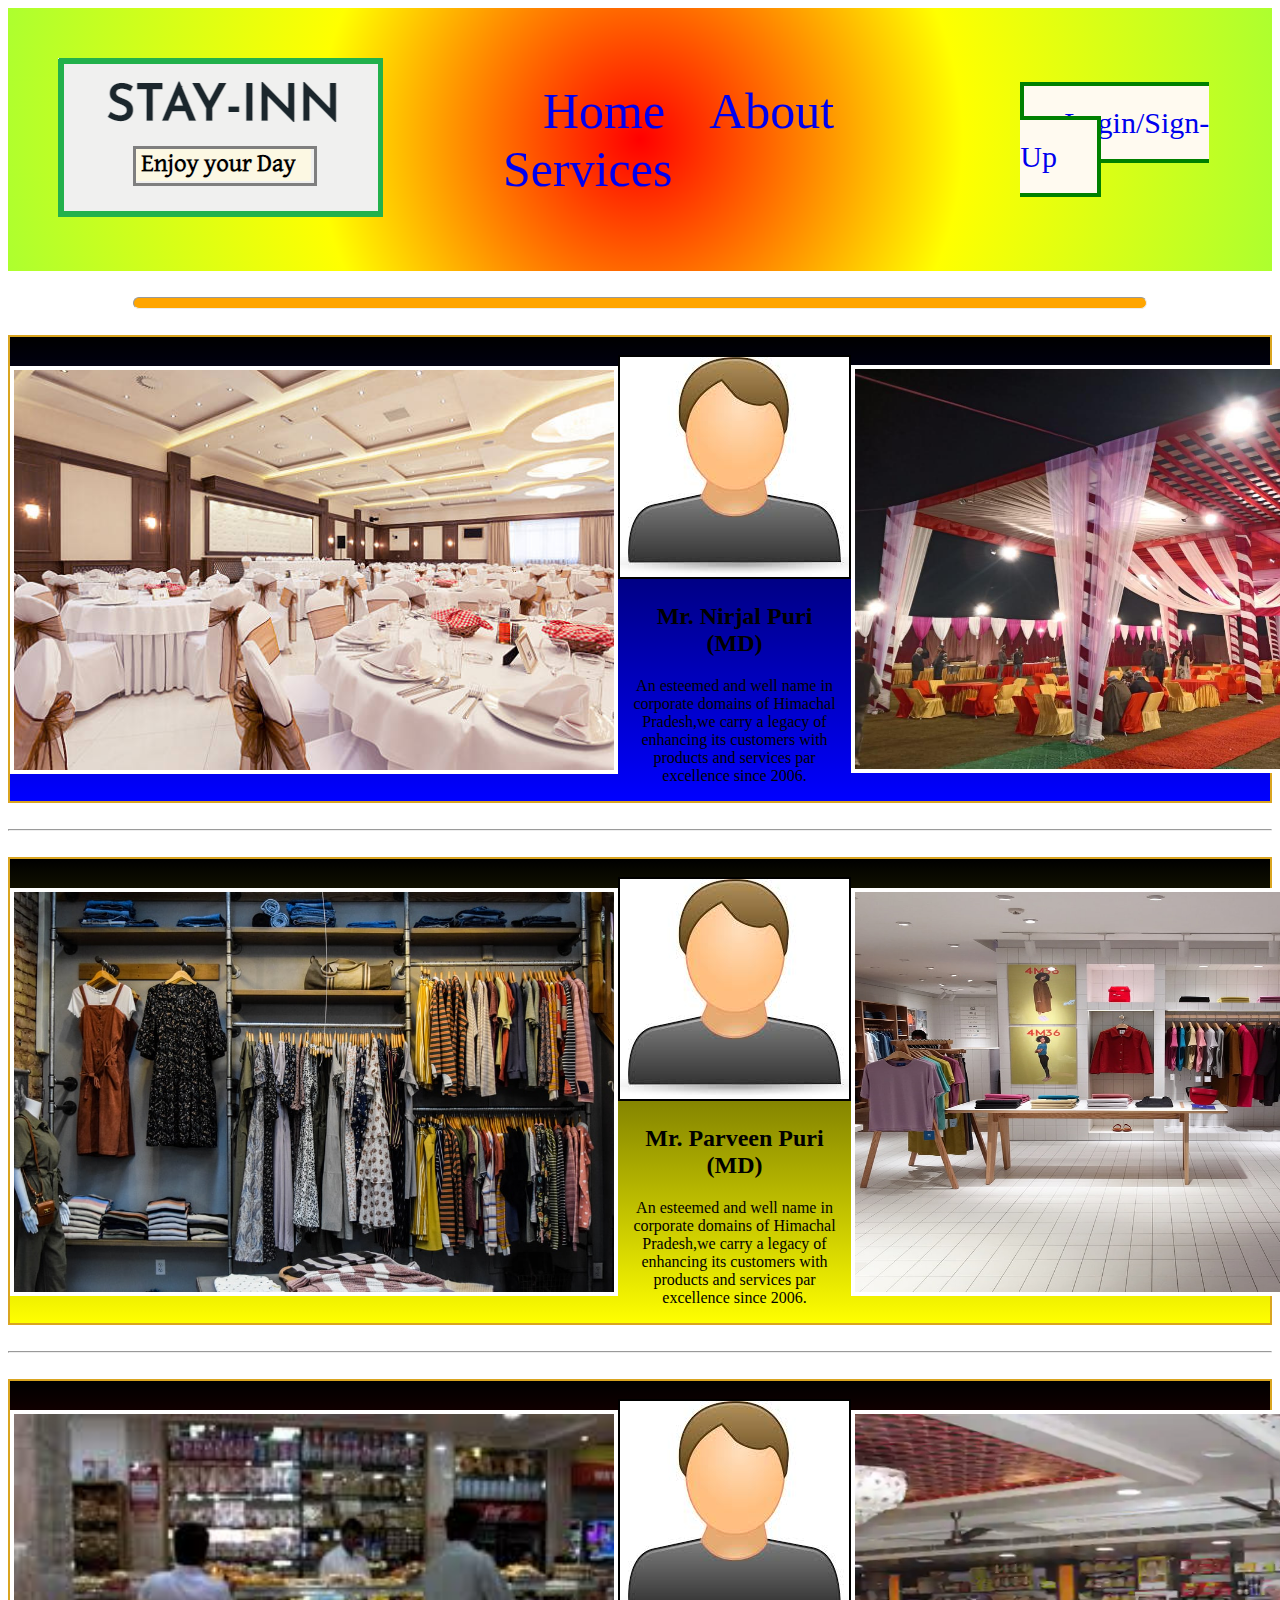
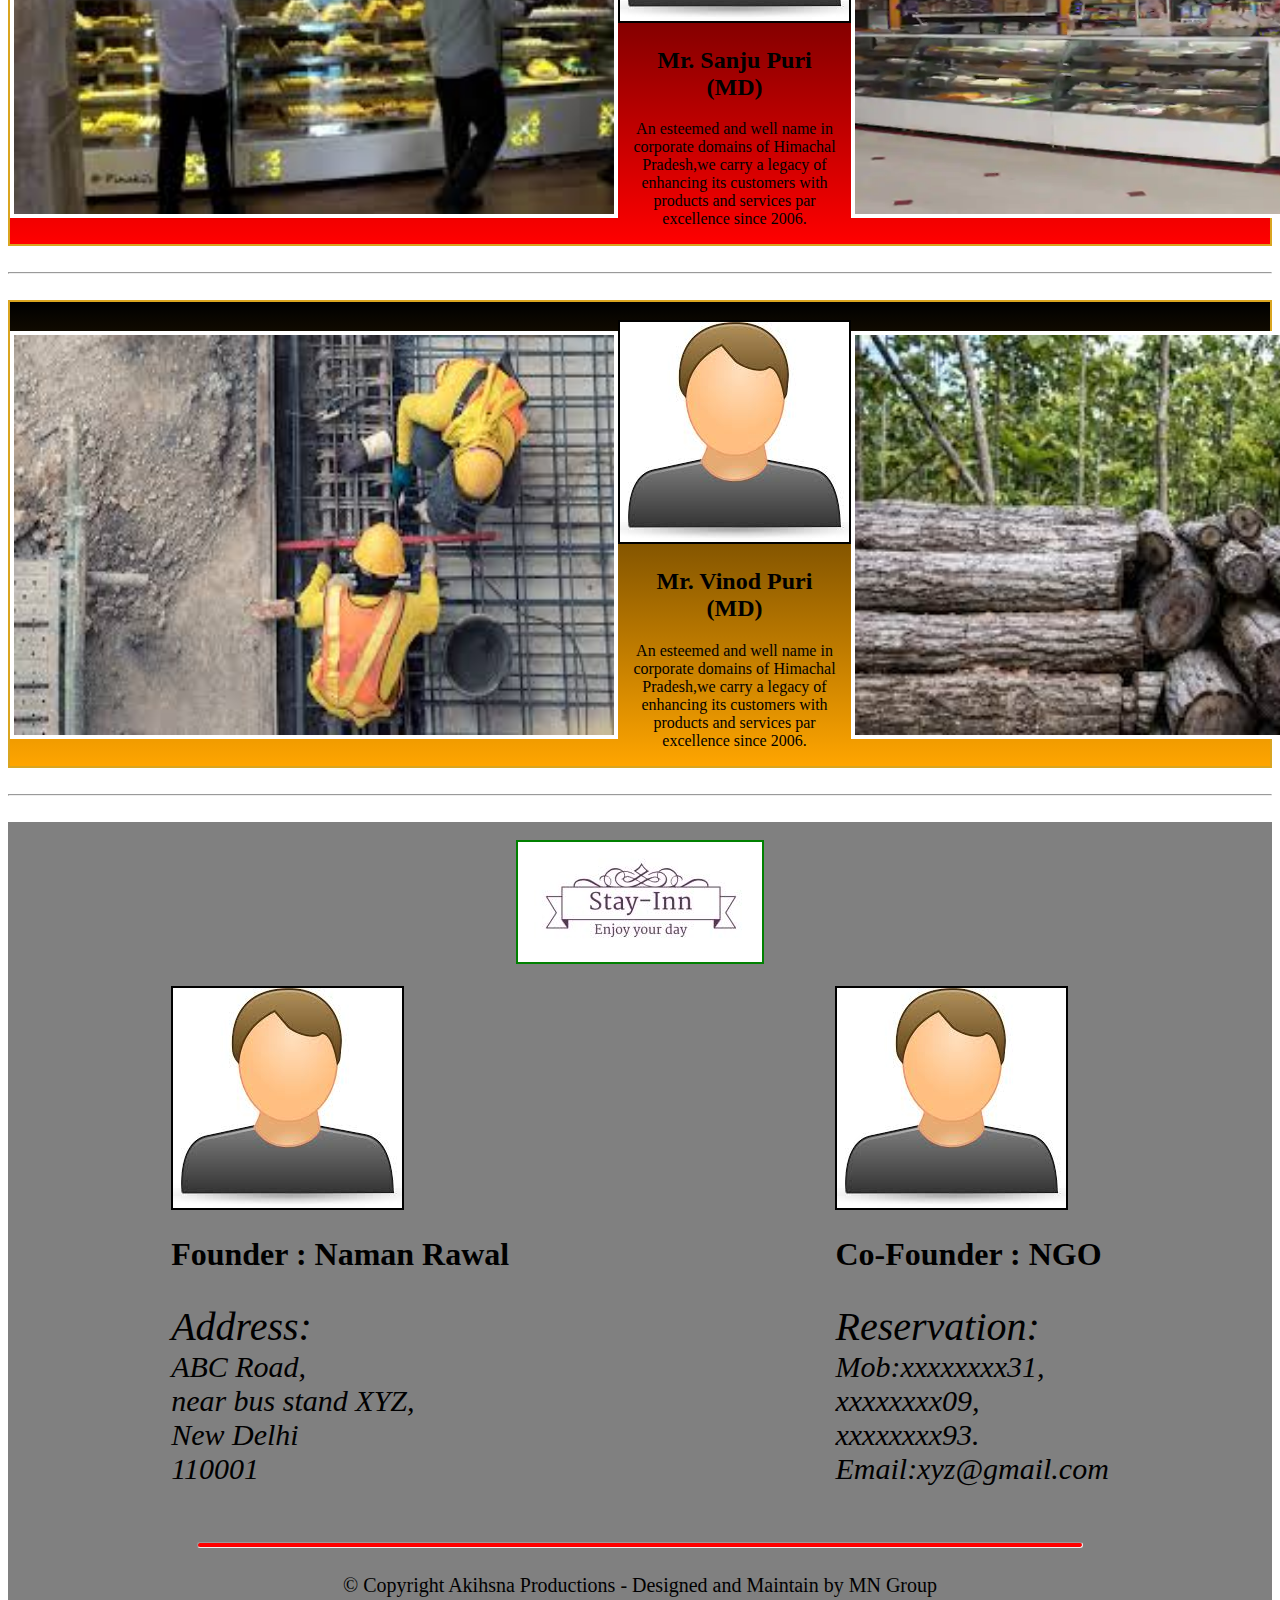
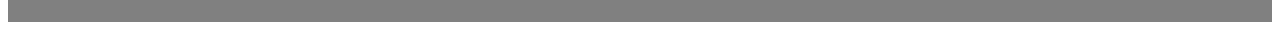
<file: about.html>
<!DOCTYPE html>
<html lang="en">
<head>
    <meta charset="UTF-8">
    <meta http-equiv="X-UA-Compatible" content="IE=edge">
    <meta name="viewport" content="width=device-width, initial-scale=1.0">
    <title>About-StayInn</title>
    <link rel="stylesheet" href="about.css">
    <link rel="stylesheet" href="Mobile1.css">
</head>
<body><div>
    <div class="Flex-Container">
        <div>
          <a href="index.html"><img src=" image/logo3.PNG"></div>
        <div class="navigation-links">
            <a href ="index.html">Home</a>
            <a href="about.html">About</a>
            <a href="services.html">Services</a>
        </div>
        <div class="login">
            <a href ="login.html">Login/Sign-Up</a>
        </div>
    
    </div>  <br><hr class="horizontal-line"> <div> <br>
        <div class="abot" style="background-image: linear-gradient(black,blue) ;">
            <div>
                <img src="image/pic.jpg" style=" border: 4px solid white; position: relative;top: 3px;" height="400px" width="600px">
            </div>
            <div>
              <br> <center> <img src="image/user1.jpg"style="border: 2px solid black"></center>
              <center> <h2>Mr. Nirjal Puri<br><center>(MD)</center></h2></center>
                <center><p>An esteemed and well name in corporate domains of Himachal Pradesh,we carry a legacy of enhancing its customers with products and services par excellence since 2006. </p></center>
            </div>
            <div>
                <img src="image/tent.jpeg" style="border: 4px solid white; position:relative;top:2.5px;" height="400px" width="600px">
            </div>
        </div><br><hr class="head"><br>
        <div class="abot" style="background-image: linear-gradient(black,yellow) ;">
            <div>
                <img src="image/cloth.jpg" style=" border: 4px solid white; position: relative;top: 3px;" height="400px" width="600px">
            </div>
            <div>
              <br> <center> <img src="image/user1.jpg"style="border: 2px solid black"></center>
              <center> <h2>Mr. Parveen Puri<br><center>(MD)</center></h2></center>
                <center><p>An esteemed and well name in corporate domains of Himachal Pradesh,we carry a legacy of enhancing its customers with products and services par excellence since 2006. </p></center>
            </div>
            <div><img src="image/cloth1.jpg"  style=" border: 4px solid white; position: relative;top: 3px;" height="400px" width="600px"></div>
        </div><br><hr class="head"><br>
        <div class="abot" style="background-image: linear-gradient( black,red) ;">
            <div>
                <img src="image/images12.jpg"  style=" border: 4px solid white; position: relative;top: 3px;" height="400px" width="600px">
            </div>
            <div>
              <br> <center> <img src="image/user1.jpg"style="border: 2px solid black"></center>
              <center> <h2>Mr. Sanju Puri<br><center>(MD)</center></h2></center>
                <center><p>An esteemed and well name in corporate domains of Himachal Pradesh,we carry a legacy of enhancing its customers with products and services par excellence since 2006. </p></center>
            </div>
            <div>
                <img src="image/sweet.webp" style=" border: 4px solid white; position: relative;top: 3px;" height="400px" width="600px">
            </div>
        </div><br><hr class="head"><br>
        <div class="abot" style="background-image: linear-gradient(black,orange) ;">
            <div>
                <img src="image/construction.jpg" style=" border: 4px solid white; position: relative;top: 3px;" height="400px" width="600px">
            </div>
            <div>
              <br> <center> <img src="image/user1.jpg"style="border: 2px solid black"></center>
              <center> <h2>Mr. Vinod Puri<br><center>(MD)</center></h2></center>
                <center><p>An esteemed and well name in corporate domains of Himachal Pradesh,we carry a legacy of enhancing its customers with products and services par excellence since 2006. </p></center>
            </div>
            <div>
                <img src="image/forest.jpg" style=" border: 4px solid white; position: relative;top: 3px;" height="400px" width="600px">
            </div>
        </div><br><hr class="head"><br>
        <div class="footer">
            <br></a><center> <a href="Index.html"><img src="image/logo.jpeg" style="border: 2px solid green"> </a></center> <BR>
         <div class="fotter"><div>
               <img src="image/user1.jpg" style="border: 2px solid black">
                <h1> Founder : Naman Rawal</h1>
                <p style="font-size:30px"><i><span style="font-size: 40px">Address: </span><Br> ABC Road,<br>near bus stand XYZ, <BR>New Delhi <br>110001</i>
            </div>
            <div>
              <img src="image/user1.jpg" style="border: 2px solid black">
                <h1> Co-Founder : NGO</h1>
                <p style="font-size: 30px"><i><span style="font-size: 40px">Reservation:</span><br>Mob:xxxxxxxx31,<br>xxxxxxxx09,<br>xxxxxxxx93.<br>Email:xyz@gmail.com</i></p>
            </div></div>
            <br><hr class="horizontal-lin"><br> <center> <span style="font-size:20px;">&copy; Copyright Akihsna Productions - Designed and Maintain by MN Group </span></center> <BR>
         </div>
         <div></div>
</div>     
</body>
</html>
</file>
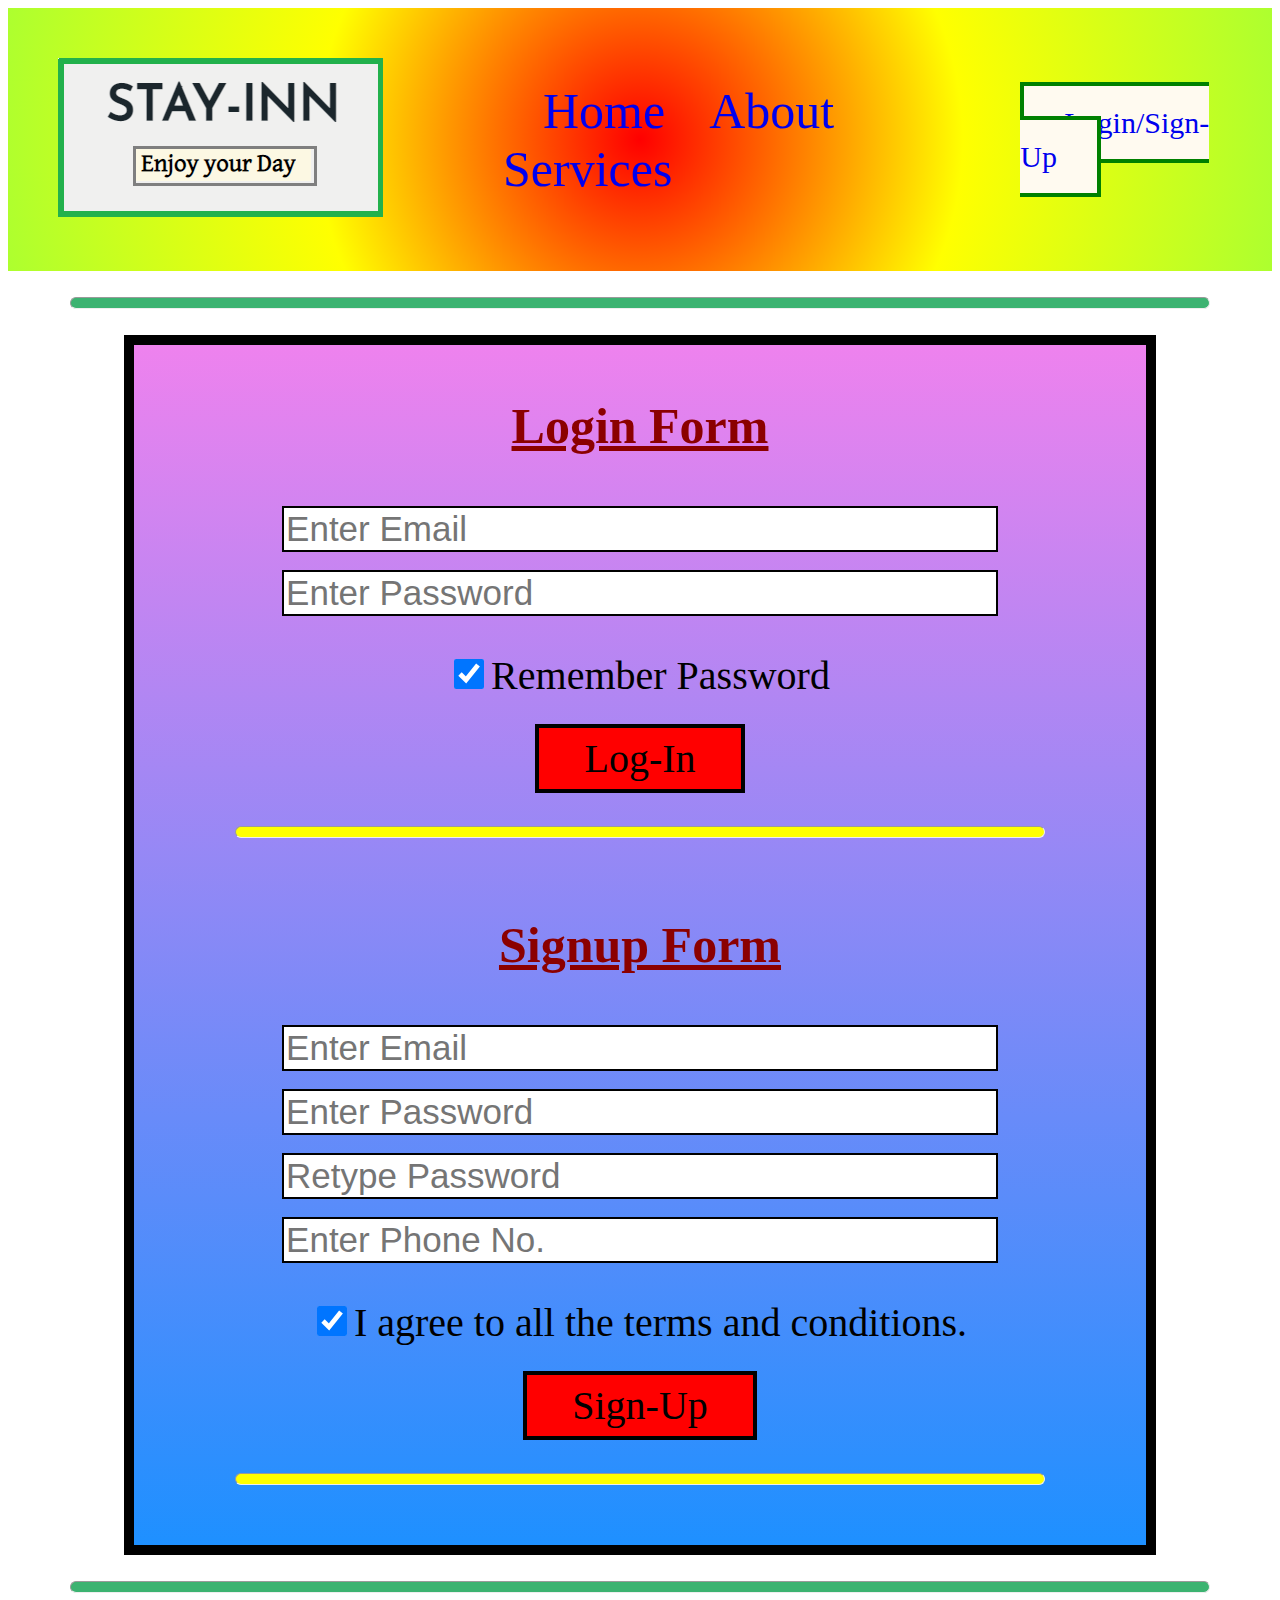
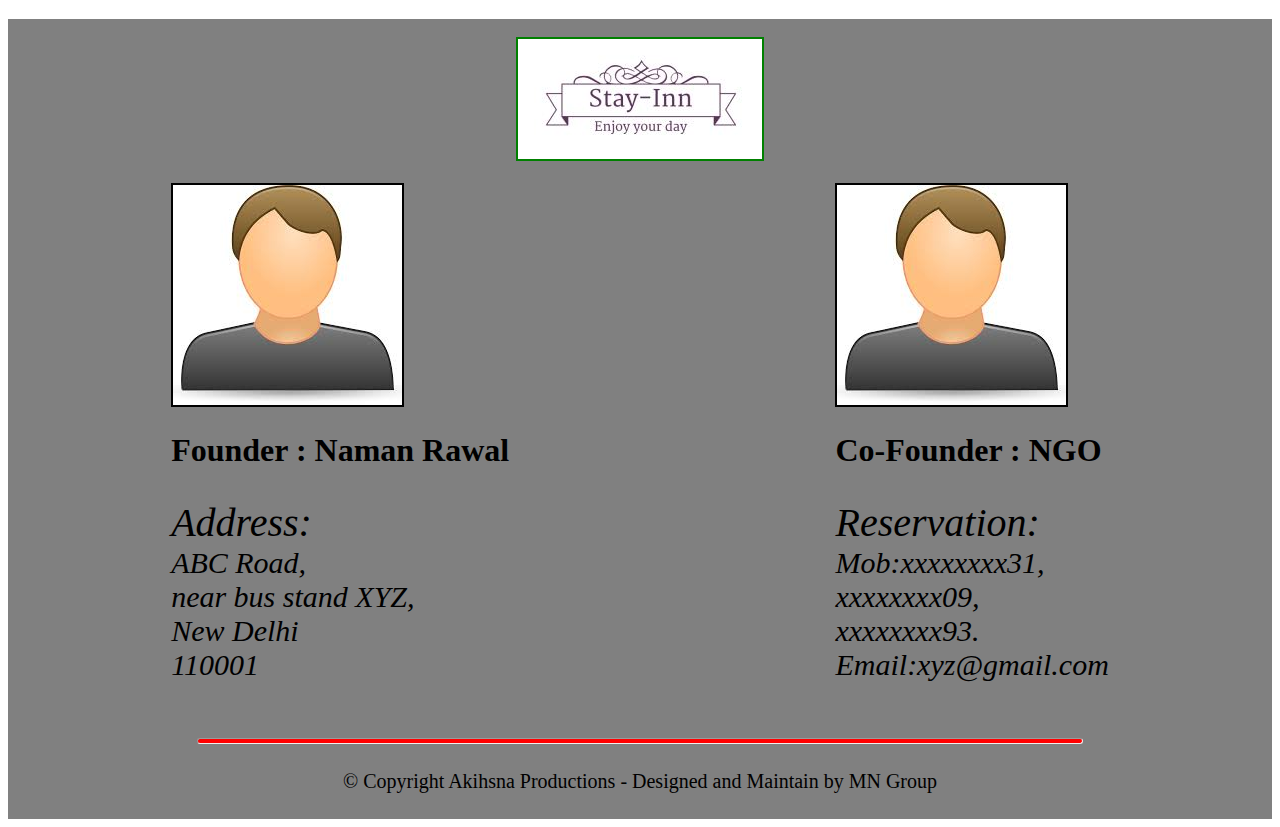
<file: login.html>
<!DOCTYPE html>
<html lang="en">
<head>
    <meta charset="UTF-8">
    <meta http-equiv="X-UA-Compatible" content="IE=edge">
    <meta name="viewport" content="width=device-width, initial-scale=1.0">
    <title>Log-In - StayInn</title>
    <link rel="stylesheet" href="about.css">
    <link rel="stylesheet" href="Mobile1.css">
</head>
<body><div>
    <div class="Flex-Container">
        <div>
          <a href="index.html"><img src=" image/logo3.PNG"></div>
        <div class="navigation-links">
            <a href ="index.html">Home</a>
            <a href="about.html">About</a>
            <a href="services.html">Services</a>
        </div>
        <div class="login">
            <a href ="login.html">Login/Sign-Up</a>
        </div>
    </div>  
    <br><hr style="background-color: mediumseagreen; height: 10px;border-radius: 50px;width: 90%;"><Br>
    <center>
    <div style="width: 80%;border: 10px solid black;height: 1200px; background-image: linear-gradient(violet,dodgerblue);">
       <Br><h1 style="font-size: 50px; color: darkred;text-decoration: underline;">Login Form</h1><Br>
    <input type="text" style="font-size: 35px; color: black;border: 2px solid black;width: 70%; " placeholder="Enter Email" name="email" required>
<Br> <Br>
    <input type="text" style="font-size: 35px; color: black;border: 2px solid black;width: 70%; " placeholder="Enter Password" name="password" required>
<Br><Br><Br>
    <input type="checkbox" id="rememberPassword" name="rememberPassword" checked style="height: 30px;width: 30px;">
    <label for="rememberPassword" style="font-size: 40px;">Remember Password</label><Br><Br><Br>
        <a href="" class="logIn"> Log-In</a> <Br>
        <br><br><hr style="background-color: yellow; height: 10px;border-radius: 50px;width: 80%;"><br>
        <Br><h1 style="font-size: 50px; color: darkred;text-decoration: underline;">Signup Form</h1><Br>
            <input type="text" style="font-size: 35px; color: black;border: 2px solid black;width: 70%; " placeholder="Enter Email" name="email" required>
        <Br> <Br>
            <input type="text" style="font-size: 35px; color: black;border: 2px solid black;width: 70%; " placeholder="Enter Password" name="password" required>
        <Br><Br>
            <input type="text" style="font-size: 35px; color: black;border: 2px solid black;width: 70%; " placeholder="Retype Password" name="retypepassword" required>
        <Br><Br>
            <input type="text" style="font-size: 35px; color: black;border: 2px solid black;width: 70%; " placeholder="Enter Phone No." name="phone" required>
        <Br><Br><Br>
            <input type="checkbox" id="rememberPassword" name="termsConditions" checked style="height: 30px;width: 30px;">
            <label for="rememberPassword" style="font-size: 40px;">I agree to all the terms and conditions.</label><Br><Br><Br>
                <a href="" class="logIn"> Sign-Up</a> <Br>
                <br><br><hr style="background-color: yellow; height: 10px;border-radius: 50px;width: 80%;"><br>
</div></center>

    <br><hr style="background-color: mediumseagreen; height: 10px;border-radius: 50px;width: 90%;"><br>
        <div class="footer">
            <br></a><center> <a href="Index.html"><img src="image/logo.jpeg" style="border: 2px solid green"> </a></center> <BR>
         <div class="fotter"><div>
               <img src="image/user1.jpg" style="border: 2px solid black">
                <h1> Founder : Naman Rawal</h1>
                <p style="font-size:30px"><i><span style="font-size: 40px">Address: </span><Br> ABC Road,<br>near bus stand XYZ, <BR>New Delhi <br>110001</i>
            </div>
            <div>
              <img src="image/user1.jpg" style="border: 2px solid black">
                <h1> Co-Founder : NGO</h1>
                <p style="font-size: 30px"><i><span style="font-size: 40px">Reservation:</span><br>Mob:xxxxxxxx31,<br>xxxxxxxx09,<br>xxxxxxxx93.<br>Email:xyz@gmail.com</i></p>
            </div></div>
            <br><hr class="horizontal-lin"><br> <center> <span style="font-size:20px;">&copy; Copyright Akihsna Productions - Designed and Maintain by MN Group </span></center> <BR>
         </div>
         <div></div>
</div>     
</body>
</html>
</file>
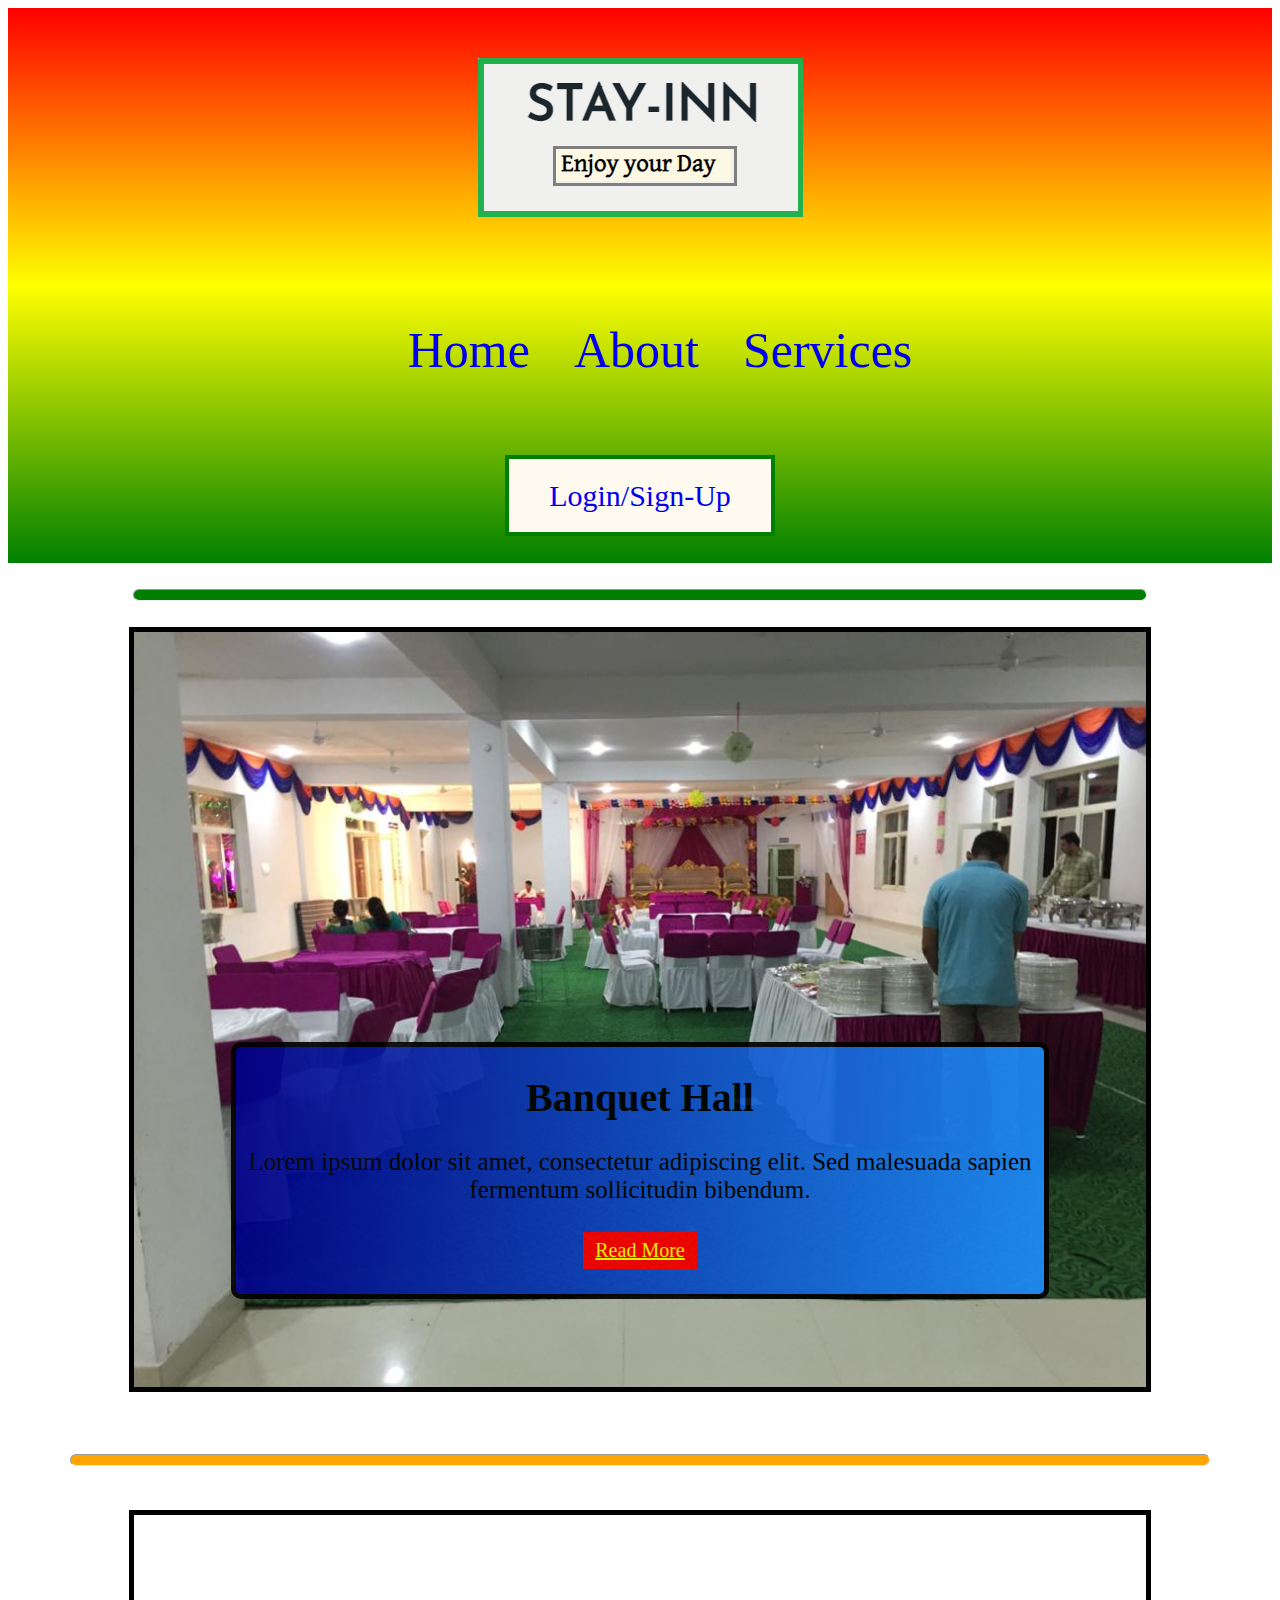
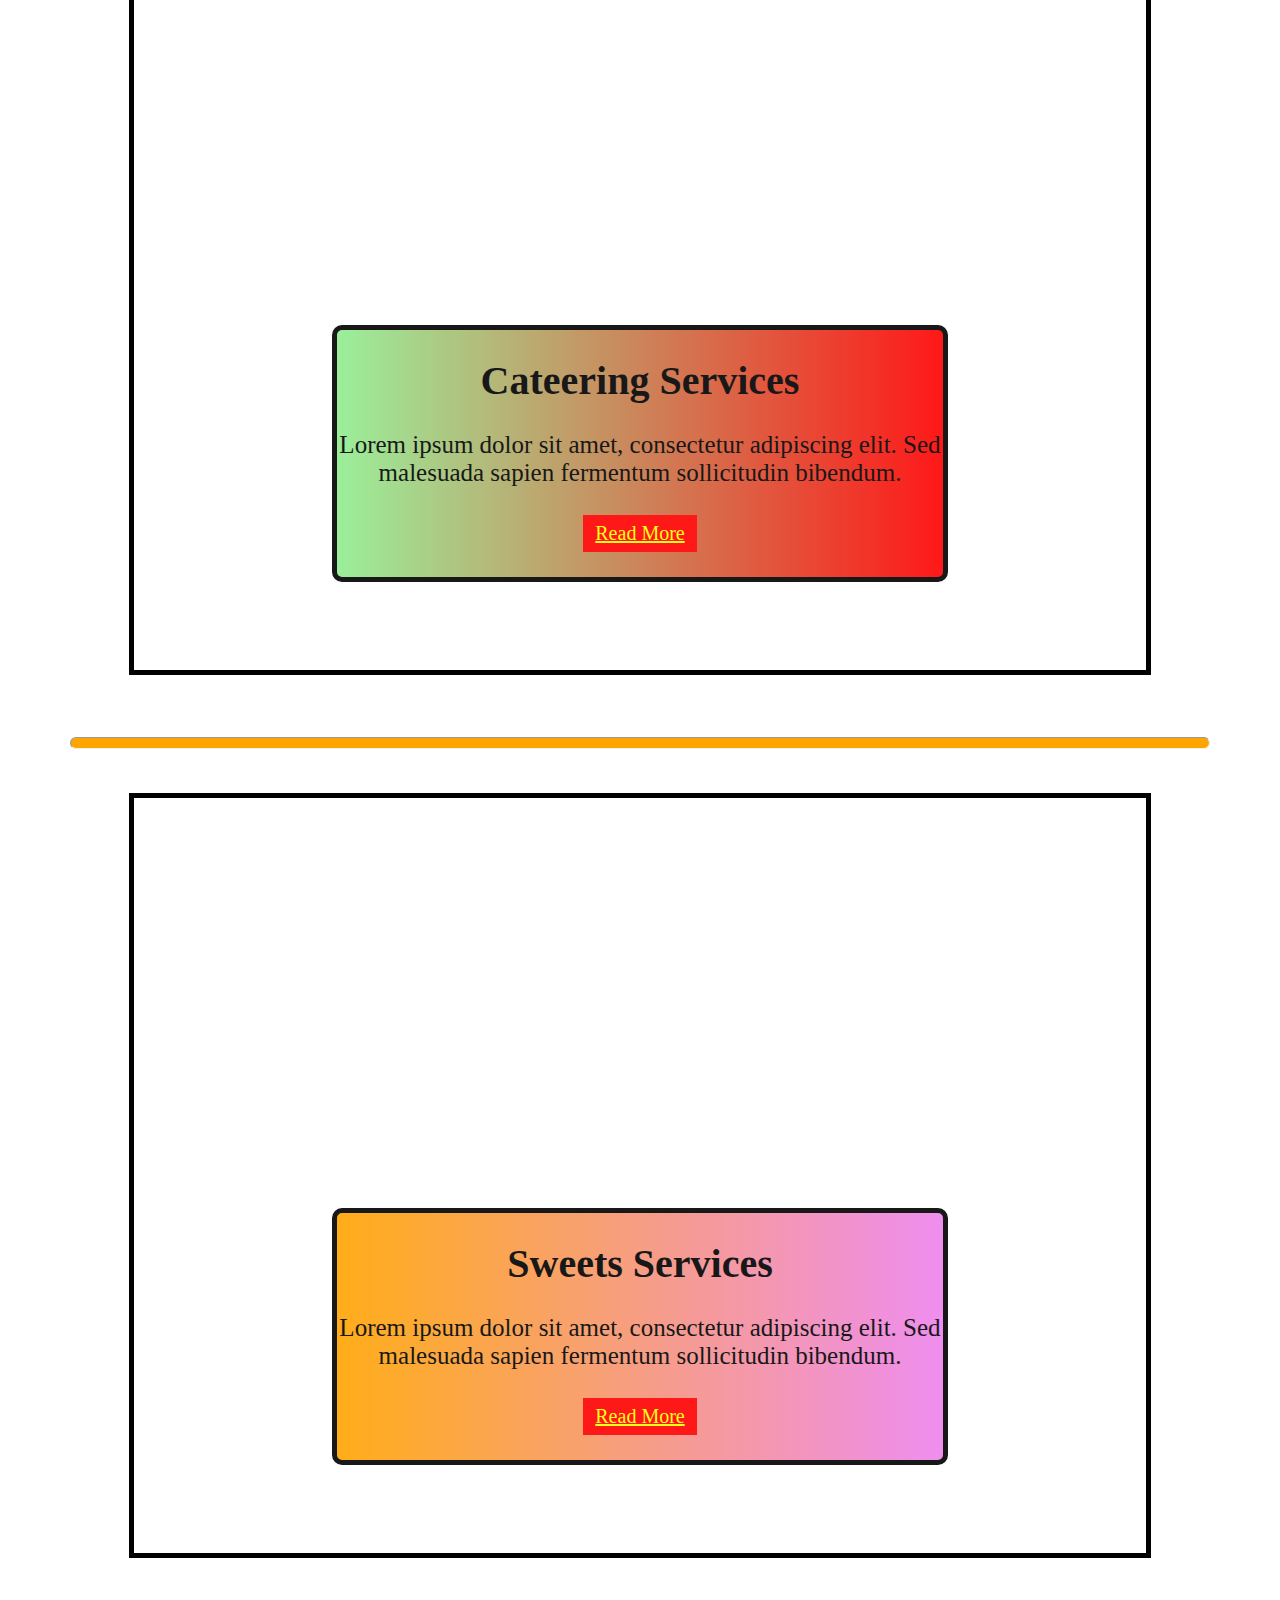
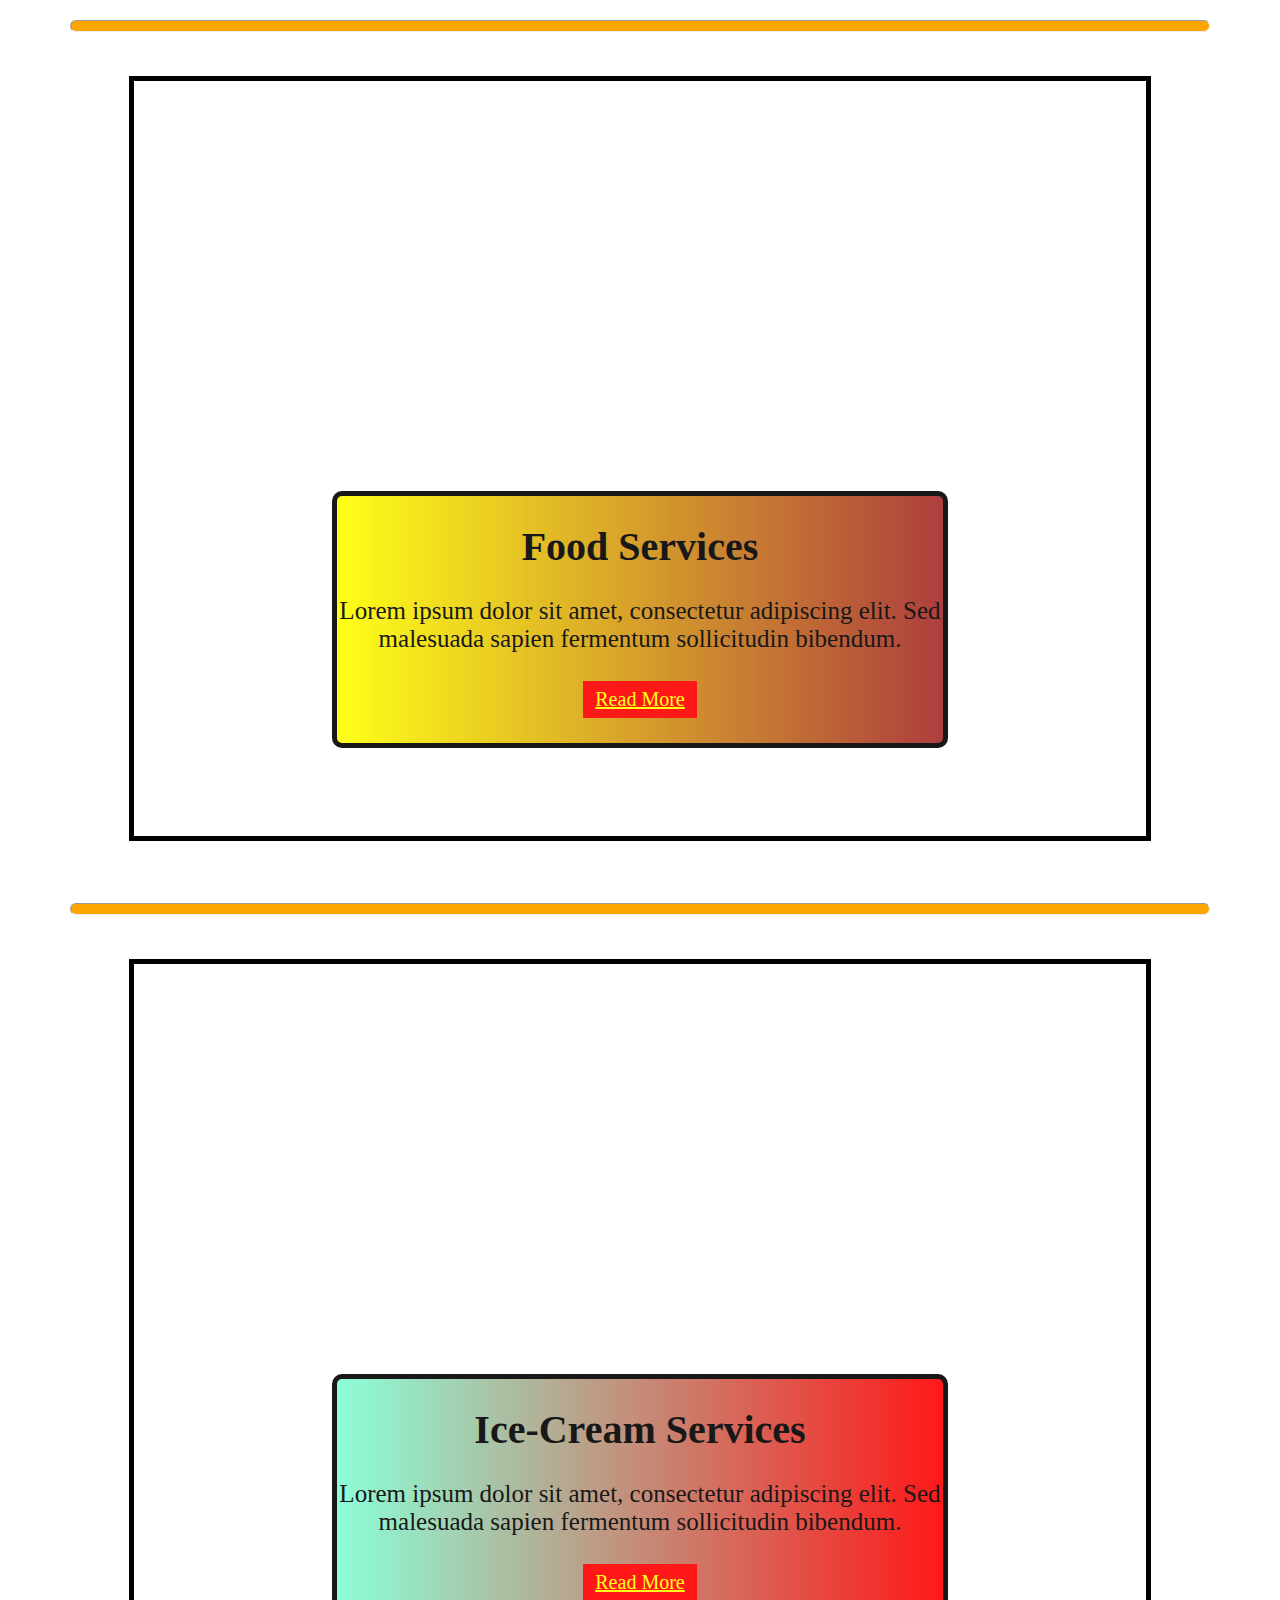
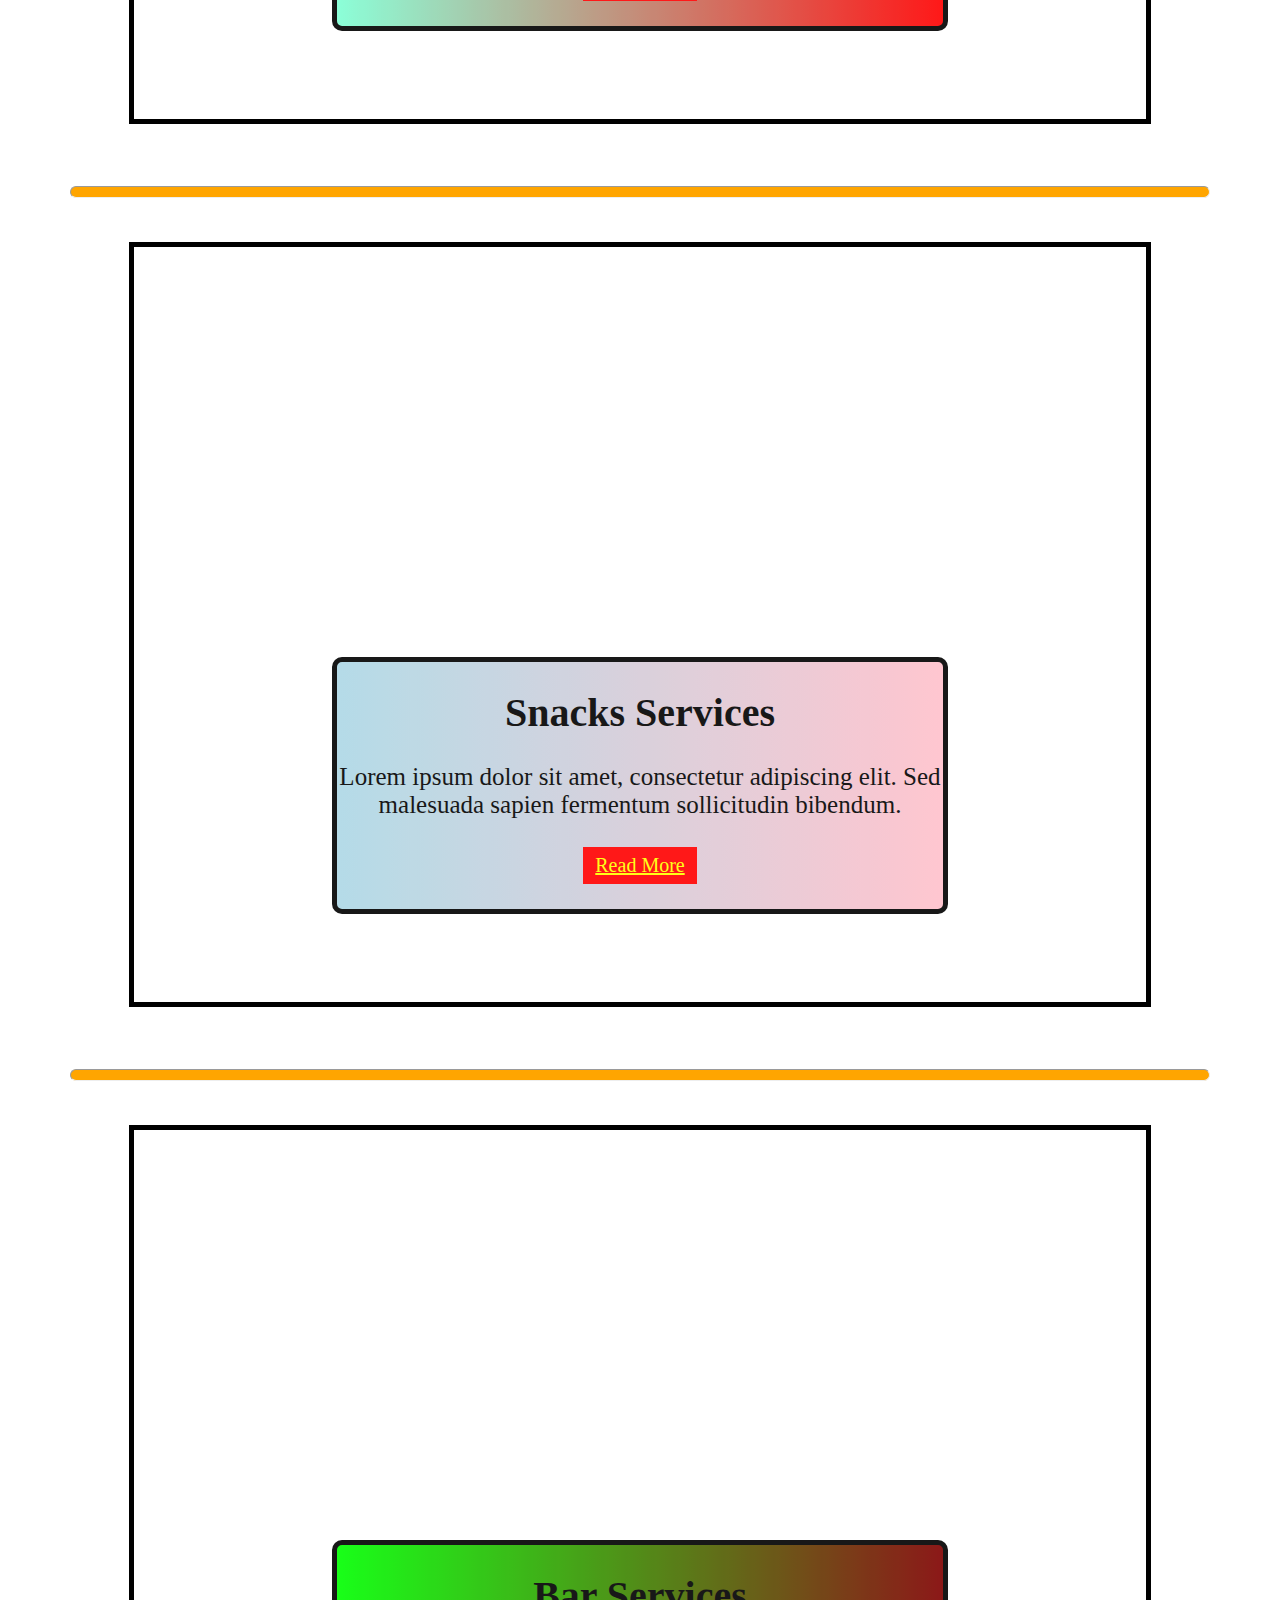
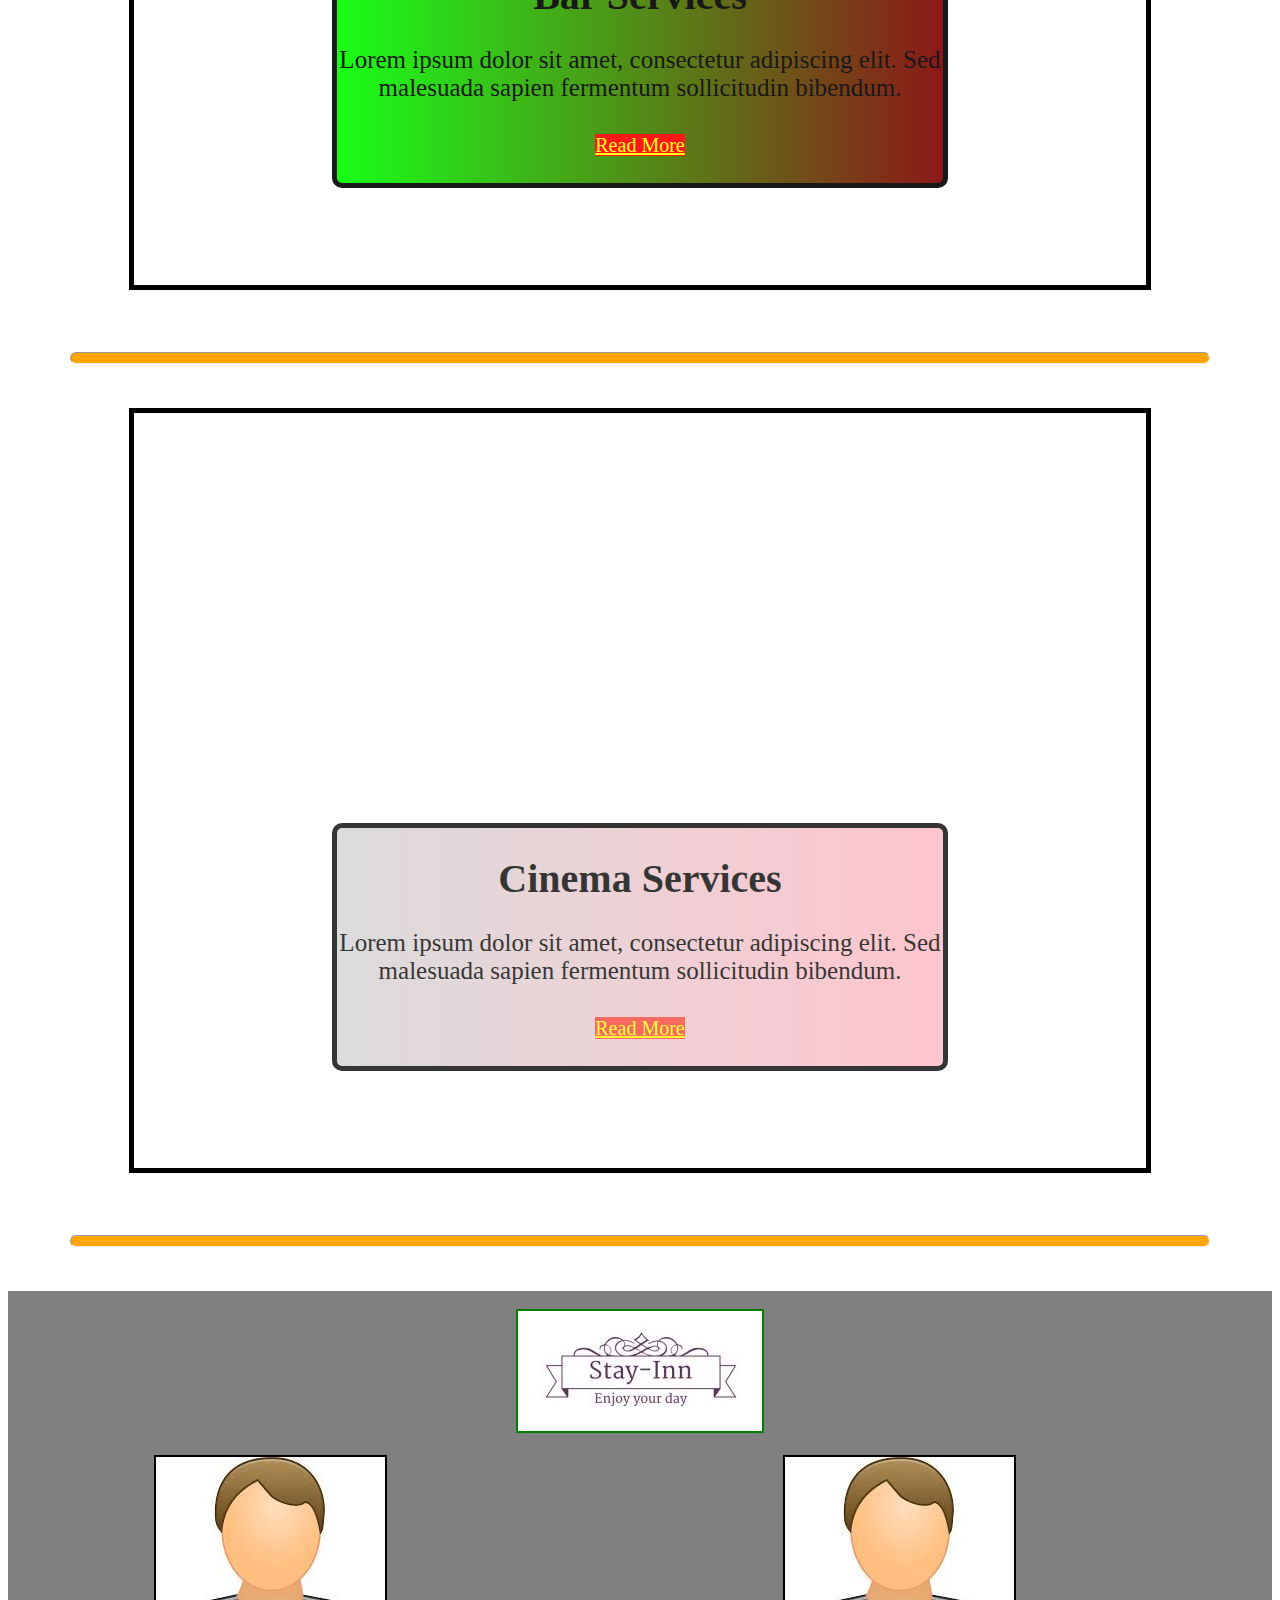
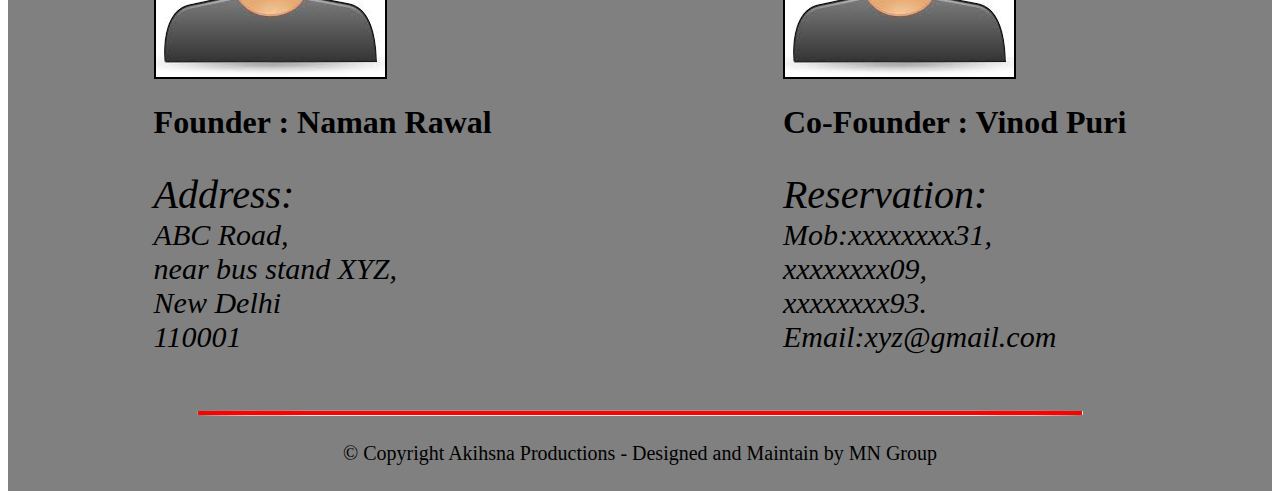
<file: services.html>
<!DOCTYPE html>
<html lang="en">
<head>
    <meta charset="UTF-8">
    <meta http-equiv="X-UA-Compatible" content="IE=edge">
    <meta name="viewport" content="width=device-width, initial-scale=1.0">
    <title>Services-StayInn</title>
    <link rel="stylesheet" href="services.css">
    <link rel="stylesheet" href="Mobile.css">
    <script src="http://ajax.googleapis.com/ajax/libs/jquery/1.11.2/jquery.min.js"></script>
    <script>
        $(document).ready(function(){
            $('.flip').click(function()
            {
                $(".panel").slideToggle("slow");
                $(".panel1,.panel2,.panel3.panel4,.panel5,.panel6,.panel7").hide("slow");
            });
        });
        $(document).ready(function(){
            $('.flip1').click(function()
            {
                $(".panel1").slideToggle("slow");
                $(".panel,.panel2,.panel3.panel4,.panel5,.panel6,.panel7").hide("slow");
            });
        });
        $(document).ready(function(){
            $('.flip2').click(function()
            {
                $(".panel2").slideToggle("slow");
                $(".panel1,.panel,.panel3.panel4,.panel5,.panel6,.panel7").hide("slow");
            });
        });
        $(document).ready(function(){
            $('.flip3').click(function()
            {
                $(".panel3").slideToggle("slow");
                $(".panel1,.panel2,.panel.panel4,.panel5,.panel6,.panel7").hide("slow");
            });
        });
        $(document).ready(function(){
            $('.flip5').click(function()
            {
                $(".panel5").slideToggle("slow");
                $(".panel1,.panel2,.panel3.panel4,.panel,.panel6,.panel7").hide("slow");
            });
        });
        $(document).ready(function(){
            $('.flip6').click(function()
            {
                $(".panel6").slideToggle("slow");
                $(".panel1,.panel2,.panel3.panel4,.panel5,.panel,.panel7").hide("slow");
            });
        });
        $(document).ready(function(){
            $('.flip7').click(function()
            {
                $(".panel7").slideToggle("slow");
                
                $(".panel1,.panel2,.panel3.panel4,.panel5,.panel6,.panel").hide("slow");
            });
        });
        $(document).ready(function(){
            $('.flip4').click(function()
            {
                $(".panel4").slideToggle("slow");
                $(".panel1,.panel2,.panel3.panel,.panel5,.panel6,.panel7").hide("slow");
            });
        });

        $(document).ready(function(){
            $('.obj-img1').mouseover(function()
            {
                $(".obj-img1").animate(
                    {width: '1000px',
                    height: '600px',
                    },"slow"
                );
            });
        });
        $(document).ready(function(){
            $('.obj-img1').mouseover(function()
            {
                $(".obj-img1").animate(
                    {width: '600px',
                    height: '400px',
                    },"slow"
                );
            });
        });
        $(document).ready(function(){
            $('.obj-img2').mouseover(function()
            {
                $(".obj-img2").animate(
                    {width: '1000px',
                    height: '600px',
                    },"slow"
                );
            });
        });
        $(document).ready(function(){
            $('.obj-img2').mouseover(function()
            {
                $(".obj-img2").animate(
                    {width: '600px',
                    height: '400px',
                    },"slow"
                );
            });
        });
        $(document).ready(function(){
            $('.obj-img3').mouseover(function()
            {
                $(".obj-img3").animate(
                    {width: '1000px',
                    height: '600px',
                    },"slow"
                );
            });
        });
        $(document).ready(function(){
            $('.obj-img3').mouseover(function()
            {
                $(".obj-img3").animate(
                    {width: '600px',
                    height: '400px',
                    },"slow"
                );
            });
        });
        $(document).ready(function(){
            $('.obj-img4').mouseover(function()
            {
                $(".obj-img4").animate(
                    {width: '1000px',
                    height: '600px',
                    },"slow"
                );
            });
        });
        $(document).ready(function(){
            $('.obj-img4').mouseover(function()
            {
                $(".obj-img4").animate(
                    {width: '600px',
                    height: '400px',
                    },"slow"
                );
            });
        });
        </script>
</head>
<body>
    <div>
        <div class="Flex-Container">
            <div>
              <a href="index.html"><img src=" image/logo3.PNG"></div>
            <div class="navigation-links">
                <a href ="index.html">Home</a>
                <a href="about.html">About</a>
                <a href="services.html">Services</a>
            </div>
            <div class="login">
                <a href ="login.html">Login/Sign-Up</a>
            </div>
        
        </div>  <br><hr class="horizontal-line"> <div> <br>


        <div class="Banquet">
            <center><div class="services_img" >
                <center>
                    <div class=" services_details" style="border: 5px solid black; background-image: linear-gradient(to right,darkblue , dodgerblue); opacity: 0.9; width: 80%; border-radius: 10px;  position: relative; top: 410px;">
                   <center> <H1 style="font-size: 40px; color: black;"> Banquet Hall</H1></center>
                    <center><p style="font-size: 25px;color: black;">Lorem ipsum dolor sit amet, consectetur adipiscing elit. Sed malesuada sapien fermentum sollicitudin bibendum.<Br><Br><A class="flip" style="color: yellow; text-decoration: underline ; font-size: 20px;">Read More</A> </p></center>
                </div></center>   
            
            </div><Br>
            <!--<center>
                <div class="flip" style="border: 2px solid black; width: 95%;">
               <center> <H1 style="font-size: 40px;"> Banquet Hall</H1></center>
                <center><p style="font-size: 25px;">Lorem ipsum dolor sit amet, consectetur adipiscing elit. Sed malesuada sapien fermentum sollicitudin bibendum. Curabitur lectus ante, tristique sed malesuada sit amet, eleifend vel orci. Integer feugiat elit diam, quis vestibulum lorem accumsan ut. Morbi non eros vel ligula rhoncus feugiat vel eget tortor. </p></center>
            </div></center>-->
            <div class="panel" style="border: 5px solid black; background-image: linear-gradient(to right,#FD0E35 , orange);" >
                <div style="display:flex; flex-direction: row;">
                    <div style="margin: auto;margin-right: 1px;padding: auto;">
                <img class="obj-img1" src="image/ban1.jpg" height="400px" width="600px" style="border: 2px solid white;">
                    </div>
                <div style="margin: auto;margin-left: 1px">
                <img class="obj-img2" src="image/ban2.jpg" height="400px" width="600px"style="border: 2px solid white;">
                </div>
            </div>

            <div style="display:flex; flex-direction: row;">
                <div style="margin: auto;margin-right: 1px;padding: auto;">
                    <img class="obj-img3" src="image/ban3.jpg" height="400px" width="600px" style="border: 2px solid white;">
                </div>
            <div style="margin: auto;margin-left: 1px;padding: auto;">
                <img class="obj-img4" src="image/ban4.jpg" height="400px" width="600px" style="border: 2px solid white;">
            </div>
            
        </div><hr color="white">
                <center><p style="font-size: 25px; color: white;">Lorem ipsum dolor sit amet, consectetur adipiscing elit. Sed malesuada sapien fermentum sollicitudin bibendum. Curabitur lectus ante, tristique sed malesuada sit amet, eleifend vel orci. Integer feugiat elit diam, quis vestibulum lorem accumsan ut. Morbi non eros vel ligula rhoncus feugiat vel eget tortor. Nunc imperdiet leo elementum scelerisque consequat. Proin consequat, justo in eleifend vestibulum, nibh massa sagittis ligula, ut malesuada sapien purus nec ligula. Duis sodales hendrerit consequat. Nulla posuere in justo vitae pretium. Aenean a scelerisque arcu. Nulla at viverra massa. In venenatis sem quis tellus fringilla ornare. Donec vehicula fringilla malesuada. Etiam vehicula bibendum purus, id condimentum libero dapibus quis. Duis efficitur sem non tristique congue.</p></center>
                <center><p style="font-size: 25px; color: white;">Lorem ipsum dolor sit amet, consectetur adipiscing elit. Sed malesuada sapien fermentum sollicitudin bibendum. Curabitur lectus ante, tristique sed malesuada sit amet, eleifend vel orci. Integer feugiat elit diam, quis vestibulum lorem accumsan ut. Morbi non eros vel ligula rhoncus feugiat vel eget tortor. Nunc imperdiet leo elementum scelerisque consequat. Proin consequat, justo in eleifend vestibulum, nibh massa sagittis ligula, ut malesuada sapien purus nec ligula. Duis sodales hendrerit consequat. Nulla posuere in justo vitae pretium. Aenean a scelerisque arcu. Nulla at viverra massa. In venenatis sem quis tellus fringilla ornare. Donec vehicula fringilla malesuada. Etiam vehicula bibendum purus, id condimentum libero dapibus quis. Duis efficitur sem non tristique congue.</p></center>
            </div>
        </div>


        <Br><BR>
        <hr style="height: 10px; width: 90%; border-radius: 30px; background-color: orange">
        <Br><Br>
        <div class="Cateering" >
            <center><div class="services_img" style="background-image: url(https://theclubmumbai.com/wp-content/uploads/2019/09/j009-2.jpg);background-size: cover; width: 80%; height: 755px; border: 5px solid black; background-repeat: repeat-x;">
                <center>
            <center><div style="border: 5px solid black; background-image: linear-gradient(to right,lightgreen,red); opacity: 0.9; width: 60%; border-radius: 10px;  position: relative; top: 410px;">
               <center> <H1 style="font-size: 40px;"> Cateering Services</H1></center>
                <center><p style="font-size: 25px;">Lorem ipsum dolor sit amet, consectetur adipiscing elit. Sed malesuada sapien fermentum sollicitudin bibendum. <Br><Br><A class="flip1" style="color: yellow; text-decoration: underline ; font-size: 20px;">Read More</A> </p></center>
            </div></center>
        </div><Br>
            <!--<center>
                <div class="flip" style="border: 2px solid black; width: 95%;">
               <center> <H1 style="font-size: 40px;"> Banquet Hall</H1></center>
                <center><p style="font-size: 25px;">Lorem ipsum dolor sit amet, consectetur adipiscing elit. Sed malesuada sapien fermentum sollicitudin bibendum. Curabitur lectus ante, tristique sed malesuada sit amet, eleifend vel orci. Integer feugiat elit diam, quis vestibulum lorem accumsan ut. Morbi non eros vel ligula rhoncus feugiat vel eget tortor. </p></center>
            </div></center>-->
            <div class="panel1" style="border: 5px solid black; background-image: linear-gradient(to right,#FD0E35 , orange);" >
                <div style="display:flex; flex-direction: row;">
                    <div style="margin: auto;margin-right: 1px;padding: auto;">
                <img class="obj-img1" src="image/cat1.jpeg" height="400px" width="600px" style="border: 2px solid white;">
                    </div>
                <div style="margin: auto;margin-left: 1px">
                <img class="obj-img2" src="image/cat2.jpg" height="400px" width="600px"style="border: 2px solid white;">
                </div>
            </div>

            <div style="display:flex; flex-direction: row;">
                <div style="margin: auto;margin-right: 1px;padding: auto;">
                    <img class="obj-img3" src="image/cat3.jpg" height="400px" width="600px" style="border: 2px solid white;">
                </div>
            <div style="margin: auto;margin-left: 1px;padding: auto;">
                <img class="obj-img4" src="image/cat4.jpg" height="400px" width="600px" style="border: 2px solid white;">
            </div>
            
        </div><hr color="white">
                <center><p style="font-size: 25px; color: white;">Lorem ipsum dolor sit amet, consectetur adipiscing elit. Sed malesuada sapien fermentum sollicitudin bibendum. Curabitur lectus ante, tristique sed malesuada sit amet, eleifend vel orci. Integer feugiat elit diam, quis vestibulum lorem accumsan ut. Morbi non eros vel ligula rhoncus feugiat vel eget tortor. Nunc imperdiet leo elementum scelerisque consequat. Proin consequat, justo in eleifend vestibulum, nibh massa sagittis ligula, ut malesuada sapien purus nec ligula. Duis sodales hendrerit consequat. Nulla posuere in justo vitae pretium. Aenean a scelerisque arcu. Nulla at viverra massa. In venenatis sem quis tellus fringilla ornare. Donec vehicula fringilla malesuada. Etiam vehicula bibendum purus, id condimentum libero dapibus quis. Duis efficitur sem non tristique congue.</p></center>
                <center><p style="font-size: 25px; color: white;">Lorem ipsum dolor sit amet, consectetur adipiscing elit. Sed malesuada sapien fermentum sollicitudin bibendum. Curabitur lectus ante, tristique sed malesuada sit amet, eleifend vel orci. Integer feugiat elit diam, quis vestibulum lorem accumsan ut. Morbi non eros vel ligula rhoncus feugiat vel eget tortor. Nunc imperdiet leo elementum scelerisque consequat. Proin consequat, justo in eleifend vestibulum, nibh massa sagittis ligula, ut malesuada sapien purus nec ligula. Duis sodales hendrerit consequat. Nulla posuere in justo vitae pretium. Aenean a scelerisque arcu. Nulla at viverra massa. In venenatis sem quis tellus fringilla ornare. Donec vehicula fringilla malesuada. Etiam vehicula bibendum purus, id condimentum libero dapibus quis. Duis efficitur sem non tristique congue.</p></center>
            </div>
        </div>

        <Br><BR>
            <hr style="height: 10px; width: 90%; border-radius: 30px; background-color: orange">
            <Br><Br>
            <div class="Sweets">
                <center><div class="services_img" style="background-image: url(https://news.resolver.in/wp-content/uploads/2019/10/hameedi12.jpg);background-size: cover; width: 80%; height:755px; border: 5px solid black; background-repeat: repeat-x;">
                    <center>
                <center><div style="border: 5px solid black; background-image: linear-gradient(to right,orange,violet); opacity: 0.9; width: 60%; border-radius: 10px;  position: relative; top: 410px;">
                   <center> <H1 style="font-size: 40px;"> Sweets Services</H1></center>
                    <center><p style="font-size: 25px;">Lorem ipsum dolor sit amet, consectetur adipiscing elit. Sed malesuada sapien fermentum sollicitudin bibendum. <Br><Br><A class="flip2" style="color:yellow; text-decoration: underline ; font-size: 20px;">Read More</A></p></center>
                </div></center>
            </div>
        </div><Br>
            <!--<center>
                <div class="flip" style="border: 2px solid black; width: 95%;">
               <center> <H1 style="font-size: 40px;"> Banquet Hall</H1></center>
                <center><p style="font-size: 25px;">Lorem ipsum dolor sit amet, consectetur adipiscing elit. Sed malesuada sapien fermentum sollicitudin bibendum. Curabitur lectus ante, tristique sed malesuada sit amet, eleifend vel orci. Integer feugiat elit diam, quis vestibulum lorem accumsan ut. Morbi non eros vel ligula rhoncus feugiat vel eget tortor. </p></center>
            </div></center>-->
            <div class="panel2" style="border: 5px solid black; background-image: linear-gradient(to right,#FD0E35 , orange);" >
                <div style="display:flex; flex-direction: row;">
                    <div style="margin: auto;margin-right: 1px;padding: auto;">
                <img class="obj-img1" src="image/sw1.webp" height="400px" width="600px" style="border: 2px solid white;">
                    </div>
                <div style="margin: auto;margin-left: 1px">
                <img class="obj-img2" src="image/sw2.jfif" height="400px" width="600px"style="border: 2px solid white;">
                </div>
            </div>

            <div style="display:flex; flex-direction: row;">
                <div style="margin: auto;margin-right: 1px;padding: auto;">
                    <img class="obj-img3" src="image/sw3.jpg" height="400px" width="600px" style="border: 2px solid white;">
                </div>
            <div style="margin: auto;margin-left: 1px;padding: auto;">
                <img class="obj-img4" src="image/sw4.jpg" height="400px" width="600px" style="border: 2px solid white;">
            </div>
            
        </div><hr color="white">
                <center><p style="font-size: 25px; color: white;">Lorem ipsum dolor sit amet, consectetur adipiscing elit. Sed malesuada sapien fermentum sollicitudin bibendum. Curabitur lectus ante, tristique sed malesuada sit amet, eleifend vel orci. Integer feugiat elit diam, quis vestibulum lorem accumsan ut. Morbi non eros vel ligula rhoncus feugiat vel eget tortor. Nunc imperdiet leo elementum scelerisque consequat. Proin consequat, justo in eleifend vestibulum, nibh massa sagittis ligula, ut malesuada sapien purus nec ligula. Duis sodales hendrerit consequat. Nulla posuere in justo vitae pretium. Aenean a scelerisque arcu. Nulla at viverra massa. In venenatis sem quis tellus fringilla ornare. Donec vehicula fringilla malesuada. Etiam vehicula bibendum purus, id condimentum libero dapibus quis. Duis efficitur sem non tristique congue.</p></center>
                <center><p style="font-size: 25px; color: white;">Lorem ipsum dolor sit amet, consectetur adipiscing elit. Sed malesuada sapien fermentum sollicitudin bibendum. Curabitur lectus ante, tristique sed malesuada sit amet, eleifend vel orci. Integer feugiat elit diam, quis vestibulum lorem accumsan ut. Morbi non eros vel ligula rhoncus feugiat vel eget tortor. Nunc imperdiet leo elementum scelerisque consequat. Proin consequat, justo in eleifend vestibulum, nibh massa sagittis ligula, ut malesuada sapien purus nec ligula. Duis sodales hendrerit consequat. Nulla posuere in justo vitae pretium. Aenean a scelerisque arcu. Nulla at viverra massa. In venenatis sem quis tellus fringilla ornare. Donec vehicula fringilla malesuada. Etiam vehicula bibendum purus, id condimentum libero dapibus quis. Duis efficitur sem non tristique congue.</p></center>
            </div>
        </div>

            <Br><BR>
                <hr style="height: 10px; width: 90%; border-radius: 30px; background-color: orange">
                <Br><Br>
                <div class="food">
                    
                    <center><div class="services_img" style="background-image: url(https://etimg.etb2bimg.com/photo/69261329.cms); background-size: cover;width: 80%; height: 755px; border: 5px solid black; background-repeat: repeat-x;">
                        <center>
                    <center><div style="border: 5px solid black; background-image: linear-gradient(to right,yellow,brown); opacity: 0.9; width: 60%; border-radius: 10px;  position: relative; top: 410px;">
                       <center> <H1 style="font-size: 40px;"> Food Services</H1></center>
                        <center><p style="font-size: 25px;">Lorem ipsum dolor sit amet, consectetur adipiscing elit. Sed malesuada sapien fermentum sollicitudin bibendum.  <Br><Br><A class="flip3" style="color: yellow; text-decoration: underline ; font-size: 20px;">Read More</A></p></center>
                    </div></center>
                </div>
                <Br>
                    <!--<center>
                        <div class="flip" style="border: 2px solid black; width: 95%;">
                       <center> <H1 style="font-size: 40px;"> Banquet Hall</H1></center>
                        <center><p style="font-size: 25px;">Lorem ipsum dolor sit amet, consectetur adipiscing elit. Sed malesuada sapien fermentum sollicitudin bibendum. Curabitur lectus ante, tristique sed malesuada sit amet, eleifend vel orci. Integer feugiat elit diam, quis vestibulum lorem accumsan ut. Morbi non eros vel ligula rhoncus feugiat vel eget tortor. </p></center>
                    </div></center>-->
                    <div class="panel3" style="border: 5px solid black; background-image: linear-gradient(to right,#FD0E35 , orange);" >
                        <div style="display:flex; flex-direction: row;">
                            <div style="margin: auto;margin-right: 1px;padding: auto;">
                        <img class="obj-img1" src="image/f1.jpg" height="400px" width="600px" style="border: 2px solid white;">
                            </div>
                        <div style="margin: auto;margin-left: 1px">
                        <img class="obj-img2" src="image/f2.jpg" height="400px" width="600px"style="border: 2px solid white;">
                        </div>
                    </div>
        
                    <div style="display:flex; flex-direction: row;">
                        <div style="margin: auto;margin-right: 1px;padding: auto;">
                            <img class="obj-img3" src="image/f3.jfif" height="400px" width="600px" style="border: 2px solid white;">
                        </div>
                    <div style="margin: auto;margin-left: 1px;padding: auto;">
                        <img class="obj-img4" src="image/f4.jpg"400px" width="600px" style="border: 2px solid white;">
                    </div>
                    
                </div><hr color="white">
                        <center><p style="font-size: 25px; color: white;">Lorem ipsum dolor sit amet, consectetur adipiscing elit. Sed malesuada sapien fermentum sollicitudin bibendum. Curabitur lectus ante, tristique sed malesuada sit amet, eleifend vel orci. Integer feugiat elit diam, quis vestibulum lorem accumsan ut. Morbi non eros vel ligula rhoncus feugiat vel eget tortor. Nunc imperdiet leo elementum scelerisque consequat. Proin consequat, justo in eleifend vestibulum, nibh massa sagittis ligula, ut malesuada sapien purus nec ligula. Duis sodales hendrerit consequat. Nulla posuere in justo vitae pretium. Aenean a scelerisque arcu. Nulla at viverra massa. In venenatis sem quis tellus fringilla ornare. Donec vehicula fringilla malesuada. Etiam vehicula bibendum purus, id condimentum libero dapibus quis. Duis efficitur sem non tristique congue.</p></center>
                        <center><p style="font-size: 25px; color: white;">Lorem ipsum dolor sit amet, consectetur adipiscing elit. Sed malesuada sapien fermentum sollicitudin bibendum. Curabitur lectus ante, tristique sed malesuada sit amet, eleifend vel orci. Integer feugiat elit diam, quis vestibulum lorem accumsan ut. Morbi non eros vel ligula rhoncus feugiat vel eget tortor. Nunc imperdiet leo elementum scelerisque consequat. Proin consequat, justo in eleifend vestibulum, nibh massa sagittis ligula, ut malesuada sapien purus nec ligula. Duis sodales hendrerit consequat. Nulla posuere in justo vitae pretium. Aenean a scelerisque arcu. Nulla at viverra massa. In venenatis sem quis tellus fringilla ornare. Donec vehicula fringilla malesuada. Etiam vehicula bibendum purus, id condimentum libero dapibus quis. Duis efficitur sem non tristique congue.</p></center>
                    </div>
                </div>
        

                <Br><BR>
                    <hr style="height: 10px; width: 90%; border-radius: 30px; background-color: orange">
                    <Br><Br>
                    <div class="icecream">

                            <center><div class="services_img" style="background-image: url(https://www.opiescandystore.com/wp-content/uploads/2016/03/ice-cream-corner.jpeg);background-size: cover; width: 80%; height: 755px; border: 5px solid black; background-repeat: repeat-x;">
                                
                        
                        <center><div style="border: 5px solid black; background-image: linear-gradient(to right,aquamarine,red); opacity: 0.9; width: 60%; border-radius: 10px;  position: relative; top: 410px;">
                           <center> <H1 style="font-size: 40px;"> Ice-Cream  Services</H1></center>
                            <center><p style="font-size: 25px;">Lorem ipsum dolor sit amet, consectetur adipiscing elit. Sed malesuada sapien fermentum sollicitudin bibendum.<Br><Br><A class="flip4" style="color: yellow; text-decoration: underline ; font-size: 20px;">Read More</A> </p></center>
                        </div></center>
                    </div>
                    <Br>
                        <!--<center>
                            <div class="flip" style="border: 2px solid black; width: 95%;">
                           <center> <H1 style="font-size: 40px;"> Banquet Hall</H1></center>
                            <center><p style="font-size: 25px;">Lorem ipsum dolor sit amet, consectetur adipiscing elit. Sed malesuada sapien fermentum sollicitudin bibendum. Curabitur lectus ante, tristique sed malesuada sit amet, eleifend vel orci. Integer feugiat elit diam, quis vestibulum lorem accumsan ut. Morbi non eros vel ligula rhoncus feugiat vel eget tortor. </p></center>
                        </div></center>-->
                        <div class="panel4" style="border: 5px solid black; background-image: linear-gradient(to right,#FD0E35 , orange);" >
                            <div style="display:flex; flex-direction: row;">
                                <div style="margin: auto;margin-right: 1px;padding: auto;">
                            <img class="obj-img1" src="image/i1.jpg" height="400px" width="600px" style="border: 2px solid white;">
                                </div>
                            <div style="margin: auto;margin-left: 1px">
                            <img class="obj-img2" src="image/i2.jpg" height="400px" width="600px"style="border: 2px solid white;">
                            </div>
                        </div>
            
                        <div style="display:flex; flex-direction: row;">
                            <div style="margin: auto;margin-right: 1px;padding: auto;">
                                <img class="obj-img3" src="image/i3.jpg" height="400px" width="600px" style="border: 2px solid white;">
                            </div>
                        <div style="margin: auto;margin-left: 1px;padding: auto;">
                            <img class="obj-img4" src="image/i4.jfif" height="400px" width="600px" style="border: 2px solid white;">
                        </div>
                        
                    </div><hr color="white">
                            <center><p style="font-size: 25px; color: white;">Lorem ipsum dolor sit amet, consectetur adipiscing elit. Sed malesuada sapien fermentum sollicitudin bibendum. Curabitur lectus ante, tristique sed malesuada sit amet, eleifend vel orci. Integer feugiat elit diam, quis vestibulum lorem accumsan ut. Morbi non eros vel ligula rhoncus feugiat vel eget tortor. Nunc imperdiet leo elementum scelerisque consequat. Proin consequat, justo in eleifend vestibulum, nibh massa sagittis ligula, ut malesuada sapien purus nec ligula. Duis sodales hendrerit consequat. Nulla posuere in justo vitae pretium. Aenean a scelerisque arcu. Nulla at viverra massa. In venenatis sem quis tellus fringilla ornare. Donec vehicula fringilla malesuada. Etiam vehicula bibendum purus, id condimentum libero dapibus quis. Duis efficitur sem non tristique congue.</p></center>
                            <center><p style="font-size: 25px; color: white;">Lorem ipsum dolor sit amet, consectetur adipiscing elit. Sed malesuada sapien fermentum sollicitudin bibendum. Curabitur lectus ante, tristique sed malesuada sit amet, eleifend vel orci. Integer feugiat elit diam, quis vestibulum lorem accumsan ut. Morbi non eros vel ligula rhoncus feugiat vel eget tortor. Nunc imperdiet leo elementum scelerisque consequat. Proin consequat, justo in eleifend vestibulum, nibh massa sagittis ligula, ut malesuada sapien purus nec ligula. Duis sodales hendrerit consequat. Nulla posuere in justo vitae pretium. Aenean a scelerisque arcu. Nulla at viverra massa. In venenatis sem quis tellus fringilla ornare. Donec vehicula fringilla malesuada. Etiam vehicula bibendum purus, id condimentum libero dapibus quis. Duis efficitur sem non tristique congue.</p></center>
                        </div>
                    </div>

                        <Br><BR>
                            <hr style="height: 10px; width: 90%; border-radius: 30px; background-color: orange">
                            <Br><Br>
                            <div class="snacks">
                                
                                <center><div class="services_img" style="background-image: url(https://www.indianhealthyrecipes.com/wp-content/uploads/2021/03/snacks-recipes-fb.jpg);background-size: cover; width: 80%; height:755px; border: 5px solid black; background-repeat: repeat-x;">
                            
                                <center><div style="border: 5px solid black; background-image: linear-gradient(to right,lightblue,pink); opacity: 0.9; width: 60%; border-radius: 10px;  position: relative; top: 410px;">
                                   <center> <H1 style="font-size: 40px;"> Snacks Services</H1></center>
                                    <center><p style="font-size: 25px;">Lorem ipsum dolor sit amet, consectetur adipiscing elit. Sed malesuada sapien fermentum sollicitudin bibendum. <br> <Br><A class="flip5" style="color: yellow; text-decoration: underline ; font-size: 20px;">Read More</A> </p></center>
                                </div></center>
                            </div>
                            <Br>
                                <!--<center>
                                    <div class="flip" style="border: 2px solid black; width: 95%;">
                                   <center> <H1 style="font-size: 40px;"> Banquet Hall</H1></center>
                                    <center><p style="font-size: 25px;">Lorem ipsum dolor sit amet, consectetur adipiscing elit. Sed malesuada sapien fermentum sollicitudin bibendum. Curabitur lectus ante, tristique sed malesuada sit amet, eleifend vel orci. Integer feugiat elit diam, quis vestibulum lorem accumsan ut. Morbi non eros vel ligula rhoncus feugiat vel eget tortor. </p></center>
                                </div></center>-->
                                <div class="panel5" style="border: 5px solid black; background-image: linear-gradient(to right,#FD0E35 , orange);" >
                                    <div style="display:flex; flex-direction: row;">
                                        <div style="margin: auto;margin-right: 1px;padding: auto;">
                                    <img class="obj-img1" src="image/s1.jpg" height="400px" width="600px" style="border: 2px solid white;">
                                        </div>
                                    <div style="margin: auto;margin-left: 1px">
                                    <img class="obj-img2" src="image/s2.jpg" height="400px" width="600px"style="border: 2px solid white;">
                                    </div>
                                </div>
                    
                                <div style="display:flex; flex-direction: row;">
                                    <div style="margin: auto;margin-right: 1px;padding: auto;">
                                        <img class="obj-img3" src="image/s3.jpg"400px" width="600px" style="border: 2px solid white;">
                                    </div>
                                <div style="margin: auto;margin-left: 1px;padding: auto;">
                                    <img class="obj-img4" src="image/s4.jpg" height="400px" width="600px" style="border: 2px solid white;">
                                </div>
                                
                            </div><hr color="white">
                                    <center><p style="font-size: 25px; color: white;">Lorem ipsum dolor sit amet, consectetur adipiscing elit. Sed malesuada sapien fermentum sollicitudin bibendum. Curabitur lectus ante, tristique sed malesuada sit amet, eleifend vel orci. Integer feugiat elit diam, quis vestibulum lorem accumsan ut. Morbi non eros vel ligula rhoncus feugiat vel eget tortor. Nunc imperdiet leo elementum scelerisque consequat. Proin consequat, justo in eleifend vestibulum, nibh massa sagittis ligula, ut malesuada sapien purus nec ligula. Duis sodales hendrerit consequat. Nulla posuere in justo vitae pretium. Aenean a scelerisque arcu. Nulla at viverra massa. In venenatis sem quis tellus fringilla ornare. Donec vehicula fringilla malesuada. Etiam vehicula bibendum purus, id condimentum libero dapibus quis. Duis efficitur sem non tristique congue.</p></center>
                                    <center><p style="font-size: 25px; color: white;">Lorem ipsum dolor sit amet, consectetur adipiscing elit. Sed malesuada sapien fermentum sollicitudin bibendum. Curabitur lectus ante, tristique sed malesuada sit amet, eleifend vel orci. Integer feugiat elit diam, quis vestibulum lorem accumsan ut. Morbi non eros vel ligula rhoncus feugiat vel eget tortor. Nunc imperdiet leo elementum scelerisque consequat. Proin consequat, justo in eleifend vestibulum, nibh massa sagittis ligula, ut malesuada sapien purus nec ligula. Duis sodales hendrerit consequat. Nulla posuere in justo vitae pretium. Aenean a scelerisque arcu. Nulla at viverra massa. In venenatis sem quis tellus fringilla ornare. Donec vehicula fringilla malesuada. Etiam vehicula bibendum purus, id condimentum libero dapibus quis. Duis efficitur sem non tristique congue.</p></center>
                                </div>
                            </div>

                                <Br><BR>
                                    <hr style="height: 10px; width: 90%; border-radius: 30px; background-color: orange">
                                    <Br><Br>

                                        <div class="Bar">
                                            
                                            <center><div class="services_img" style="background-image: url(https://upload.wikimedia.org/wikipedia/commons/thumb/4/43/Bar-P1030319.jpg/1200px-Bar-P1030319.jpg);background-size: cover; width: 80%; height: 755px; border: 5px solid black; background-repeat: repeat-x;">
                            
                                            <center><div style="border: 5px solid black; background-image: linear-gradient(to right,lime,maroon); opacity: 0.9; width: 60%; border-radius: 10px;  position: relative; top: 410px;">
                                               <center> <H1 style="font-size: 40px;"> Bar Services</H1></center>
                                                <center><p style="font-size: 25px;">Lorem ipsum dolor sit amet, consectetur adipiscing elit. Sed malesuada sapien fermentum sollicitudin bibendum. <br><Br><A class="flip6" style="color:yellow; text-decoration: underline ; font-size: 20px;">Read More</A> </p></center>
                                            </div></center>
                                        </div>
                                        <Br>
                                            <!--<center>
                                                <div class="flip" style="border: 2px solid black; width: 95%;">
                                               <center> <H1 style="font-size: 40px;"> Banquet Hall</H1></center>
                                                <center><p style="font-size: 25px;">Lorem ipsum dolor sit amet, consectetur adipiscing elit. Sed malesuada sapien fermentum sollicitudin bibendum. Curabitur lectus ante, tristique sed malesuada sit amet, eleifend vel orci. Integer feugiat elit diam, quis vestibulum lorem accumsan ut. Morbi non eros vel ligula rhoncus feugiat vel eget tortor. </p></center>
                                            </div></center>-->
                                            <div class="panel6" style="border: 5px solid black; background-image: linear-gradient(to right,#FD0E35 , orange);" >
                                                <div style="display:flex; flex-direction: row;">
                                                    <div style="margin: auto;margin-right: 1px;padding: auto;">
                                                <img class="obj-img1" src="image/b1.webp" height="400px" width="600px" style="border: 2px solid white;">
                                                    </div>
                                                <div style="margin: auto;margin-left: 1px">
                                                <img class="obj-img2" src="image/b2.jpg" height="400px" width="600px"style="border: 2px solid white;">
                                                </div>
                                            </div>
                                
                                            <div style="display:flex; flex-direction: row;">
                                                <div style="margin: auto;margin-right: 1px;padding: auto;">
                                                    <img class="obj-img3" src="image/b3.jpg" height="400px" width="600px" style="border: 2px solid white;">
                                                </div>
                                            <div style="margin: auto;margin-left: 1px;padding: auto;">
                                                <img class="obj-img4" src="image/b4.webp" height="400px" width="600px" style="border: 2px solid white;">
                                            </div>
                                            
                                        </div><hr color="white">
                                                <center><p style="font-size: 25px; color: white;">Lorem ipsum dolor sit amet, consectetur adipiscing elit. Sed malesuada sapien fermentum sollicitudin bibendum. Curabitur lectus ante, tristique sed malesuada sit amet, eleifend vel orci. Integer feugiat elit diam, quis vestibulum lorem accumsan ut. Morbi non eros vel ligula rhoncus feugiat vel eget tortor. Nunc imperdiet leo elementum scelerisque consequat. Proin consequat, justo in eleifend vestibulum, nibh massa sagittis ligula, ut malesuada sapien purus nec ligula. Duis sodales hendrerit consequat. Nulla posuere in justo vitae pretium. Aenean a scelerisque arcu. Nulla at viverra massa. In venenatis sem quis tellus fringilla ornare. Donec vehicula fringilla malesuada. Etiam vehicula bibendum purus, id condimentum libero dapibus quis. Duis efficitur sem non tristique congue.</p></center>
                                                <center><p style="font-size: 25px; color: white;">Lorem ipsum dolor sit amet, consectetur adipiscing elit. Sed malesuada sapien fermentum sollicitudin bibendum. Curabitur lectus ante, tristique sed malesuada sit amet, eleifend vel orci. Integer feugiat elit diam, quis vestibulum lorem accumsan ut. Morbi non eros vel ligula rhoncus feugiat vel eget tortor. Nunc imperdiet leo elementum scelerisque consequat. Proin consequat, justo in eleifend vestibulum, nibh massa sagittis ligula, ut malesuada sapien purus nec ligula. Duis sodales hendrerit consequat. Nulla posuere in justo vitae pretium. Aenean a scelerisque arcu. Nulla at viverra massa. In venenatis sem quis tellus fringilla ornare. Donec vehicula fringilla malesuada. Etiam vehicula bibendum purus, id condimentum libero dapibus quis. Duis efficitur sem non tristique congue.</p></center>
                                            </div>
                                        </div>
            
                                            <Br><BR>
                                                <hr style="height: 10px; width: 90%; border-radius: 30px; background-color: orange">
                                                <Br><Br>

                                                    <div class="Cinema Hall">
                                                        
                                                        <center><div class="services_img" style="background-image: url(https://static.toiimg.com/thumb/msid-77914765,imgsize-1265549,width-800,height-600,resizemode-75/77914765.jpg);background-size: cover; width: 80%; height: 755px; border: 5px solid black; background-repeat: repeat-x;">
                                                        <center><div style="border: 5px solid black; background-image: linear-gradient(to right,lightgrey,lightpink ); opacity: 0.79; width: 60%; border-radius: 10px;  position: relative; top: 410px;">
                                                           <center> <H1 style="font-size: 40px;"> Cinema Services</H1></center>
                                                            <center><p style="font-size: 25px;">Lorem ipsum dolor sit amet, consectetur adipiscing elit. Sed malesuada sapien fermentum sollicitudin bibendum. <Br><Br><A class="flip7" style="color: yellow;background-color: #f44336; text-decoration: underline ; font-size: 20px;">Read More</A></p></center>
                                                        </div></center>
                                                    </div>
                                                    <Br>
                                                        <!--<center>
                                                            <div class="flip" style="border: 2px solid black; width: 95%;">
                                                           <center> <H1 style="font-size: 40px;"> Banquet Hall</H1></center>
                                                            <center><p style="font-size: 25px;">Lorem ipsum dolor sit amet, consectetur adipiscing elit. Sed malesuada sapien fermentum sollicitudin bibendum. Curabitur lectus ante, tristique sed malesuada sit amet, eleifend vel orci. Integer feugiat elit diam, quis vestibulum lorem accumsan ut. Morbi non eros vel ligula rhoncus feugiat vel eget tortor. </p></center>
                                                        </div></center>-->
                                                        <div class="panel7" style="border: 5px solid black; background-image: linear-gradient(to right,#FD0E35 , orange);" >
                                                            <div style="display:flex; flex-direction: row;">
                                                                <div style="margin: auto;margin-right: 1px;padding: auto;">
                                                            <img class="obj-img1" src="image/c1.webp" height="400px" width="600px" style="border: 2px solid white;">
                                                                </div>
                                                            <div style="margin: auto;margin-left: 1px">
                                                            <img class="obj-img2" src="image/c2.webp" height="400px" width="600px"style="border: 2px solid white;">
                                                            </div>
                                                        </div>
                                            
                                                        <div style="display:flex; flex-direction: row;">
                                                            <div style="margin: auto;margin-right: 1px;padding: auto;">
                                                                <img class="obj-img3" src="image/c3.webp" height="400px" width="600px" style="border: 2px solid white;">
                                                            </div>
                                                        <div style="margin: auto;margin-left: 1px;padding: auto;">
                                                            <img class="obj-img4" src="image/c4.jpg" height="400px" width="600px" style="border: 2px solid white;">
                                                        </div>
                                                        
                                                    </div><hr color="white">
                                                            <center><p style="font-size: 25px; color: white;">Lorem ipsum dolor sit amet, consectetur adipiscing elit. Sed malesuada sapien fermentum sollicitudin bibendum. Curabitur lectus ante, tristique sed malesuada sit amet, eleifend vel orci. Integer feugiat elit diam, quis vestibulum lorem accumsan ut. Morbi non eros vel ligula rhoncus feugiat vel eget tortor. Nunc imperdiet leo elementum scelerisque consequat. Proin consequat, justo in eleifend vestibulum, nibh massa sagittis ligula, ut malesuada sapien purus nec ligula. Duis sodales hendrerit consequat. Nulla posuere in justo vitae pretium. Aenean a scelerisque arcu. Nulla at viverra massa. In venenatis sem quis tellus fringilla ornare. Donec vehicula fringilla malesuada. Etiam vehicula bibendum purus, id condimentum libero dapibus quis. Duis efficitur sem non tristique congue.</p></center>
                                                            <center><p style="font-size: 25px; color: white;">Lorem ipsum dolor sit amet, consectetur adipiscing elit. Sed malesuada sapien fermentum sollicitudin bibendum. Curabitur lectus ante, tristique sed malesuada sit amet, eleifend vel orci. Integer feugiat elit diam, quis vestibulum lorem accumsan ut. Morbi non eros vel ligula rhoncus feugiat vel eget tortor. Nunc imperdiet leo elementum scelerisque consequat. Proin consequat, justo in eleifend vestibulum, nibh massa sagittis ligula, ut malesuada sapien purus nec ligula. Duis sodales hendrerit consequat. Nulla posuere in justo vitae pretium. Aenean a scelerisque arcu. Nulla at viverra massa. In venenatis sem quis tellus fringilla ornare. Donec vehicula fringilla malesuada. Etiam vehicula bibendum purus, id condimentum libero dapibus quis. Duis efficitur sem non tristique congue.</p></center>
                                                        </div>
                                                    </div>
                        
                                                        <Br><BR>
                                                            <hr style="height: 10px; width: 90%; border-radius: 30px; background-color: orange">
                                                            <Br><Br>


                    </div>

            <div class="footer">
                <br></a><center> <a href="Index.html"><img src="image/logo.jpeg" style="border: 2px solid green"> </a></center> <BR>
             <div class="fotter"><div>
                   <img src="image/user1.jpg" style="border: 2px solid black">
                    <h1> Founder : Naman Rawal</h1>
                    <p style="font-size:30px"><i><span style="font-size: 40px">Address: </span><Br> ABC Road,<br>near bus stand XYZ, <BR>New Delhi <br>110001</i>
                </div>
                <div>
                  <img src="image/user1.jpg" style="border: 2px solid black">
                    <h1> Co-Founder : Vinod Puri</h1>
                    <p style="font-size: 30px"><i><span style="font-size: 40px">Reservation:</span><br>Mob:xxxxxxxx31,<br>xxxxxxxx09,<br>xxxxxxxx93.<br>Email:xyz@gmail.com</i></p>
                </div></div>
                <br><hr class="horizontal-lin"><br> <center> <span style="font-size:20px;">&copy; Copyright Akihsna Productions - Designed and Maintain by MN Group </span></center> <BR>
             </div>
             <div></div>
</body>
</html>
</file>
<file: about.css>
.Flex-Container{
    display: flex;
    flex-direction: row;
    background-image: radial-gradient(circle, red, yellow, greenyellow);

}   
.Flex-Container > div {
     margin: auto;
     padding: 50px;
}
.navigation-links > a{
    font-size: 20px;
    margin: 20px;
    font-size: 50px;
    text-decoration: none;
}
.login > a{
    font-size: 30px;
    text-decoration: none;
    border: 4px solid green; 
    padding: 20px 40px;
    background-color:floralwhite;

}
.horizontal-line{
    height: 10px;
    background-color:orange;
    border-radius: 10px;
    width: 80%;}

    .abot{
        display:flex;
        flex-direction:row;
        border: 2px solid goldenrod;
    }
    .abot > div{
        margin: auto;
    }
    .footer{
        background-color: grey;
        width: 100%;
        height: 800px;
    }
    
    .fotter{
        display: flex;
        flex-direction: row;
    }
    .fotter > div{
        margin: auto;
    }
    .horizontal-lin{
        background-color:red;
        height: 4px;
        width: 70%;
        border-radius: 10px;
    }
    .logIn:link, .logIn:visited{
        background-color: red;
        font-size: 40px;
        padding: 8px 45px;
        color: black;
        border: 4px solid black;
        text-decoration: none;
    }
    .logIn:hover,.login:active{
        background-color: white;
        color: red;
        
    }
</file>
<file: Mobile1.css>
@media (max-width:1500px) {
.services_img{
    height: 1700px;
    border: 5px solid yellow;
}
}
</file>
<file: services.css>
.Flex-Container{
    display: flex;
    flex-direction: row;
    background-image: linear-gradient(red, yellow, green)
}   
.Flex-Container > div {
     margin: auto;
     padding: 50px;
}
.navigation-links > a{
    font-size: 20px;
    margin: 20px;
    font-size: 50px;
    text-decoration: none;
}
.login > a{
    font-size: 30px;
    text-decoration: none;
    border: 4px solid green; 
    padding: 20px 40px;
    background-color:floralwhite;

}
.horizontal-line{
    height: 10px;
    background-color: green;
    border-radius: 10px;
    width: 80%
}
.footer{
    background-color: grey;
    width: 100%;
    height: 800px;
}

.fotter{
    display: flex;
    flex-direction: row;
}
.fotter > div{
    margin: auto;
}
.horizontal-lin{
    background-color:red;
    height: 4px;
    width: 70%;
    border-radius: 20%;
}
.Banquet,.cateering,.sweets,.food,.icecream,.snacks{
display: flex;
flex-direction: column;
}
.panel,.panel1,.panel2,.panel3,.panel4,.panel5,.panel6,.panel7{
    display: none;
}
.flip,.flip1,.flip2,.flip3,.flip4,.flip5,.flip6:link, .flip,.flip1,.flip2,.flip3,.flip4,.flip5,.flip6:visited {
    background-color: #f44336;
    color: white;
    padding: 7px 12.5px;
    text-align: center;
    text-decoration: none;
    display: inline-block;
  }
  
  .flip7:link, .flip7:visited {
    background-color: #f44336;
    color: white;
    padding: 7px 12.5px;
    text-align: center;
    text-decoration: none;
    display: inline-block;
  }

  .flip,.flip1,.flip2,.flip3,.flip4,.flip5,.flip6,.flip7:hover, .flip,.flip1,.flip2,.flip3,.flip4,.flip5,.flip6,.flip7:active {
    background-color: red;
  }
  .services_img{
    background-image: url(image/banquet.jpeg);background-size: cover; width: 80%; height: 755px; border: 5px solid black; background-repeat: repeat-x;

}
</file>
<file: Mobile.css>
@media (max-width:1500px) {
    .Flex-Container {display:flex;
    flex-direction: column;
    text-align: center;}
    .food,.delivery{display:flex;
    flex-direction: column;
    }
    .fod{
        width: 700px;
        border: 10px solid white;
    }
    .bar{
        display:flex;
        flex-direction: column-reverse;
    }
    .banner{
        display:flex;
        flex-direction: column;
    }
    .abot{
        display:flex;
        flex-direction:column ;
        background-color: azure;
    }
    .head{
        background-color:burlywood;
        height: 10px;
        border-radius: 10px;
        width: 80%;
    }
    .servces_img{
        height: 1700px;
        width:90%;
    }
    .services_details{
        position: relative;
        top: 300px;
        color: pink;
    }
    
}
</file>
